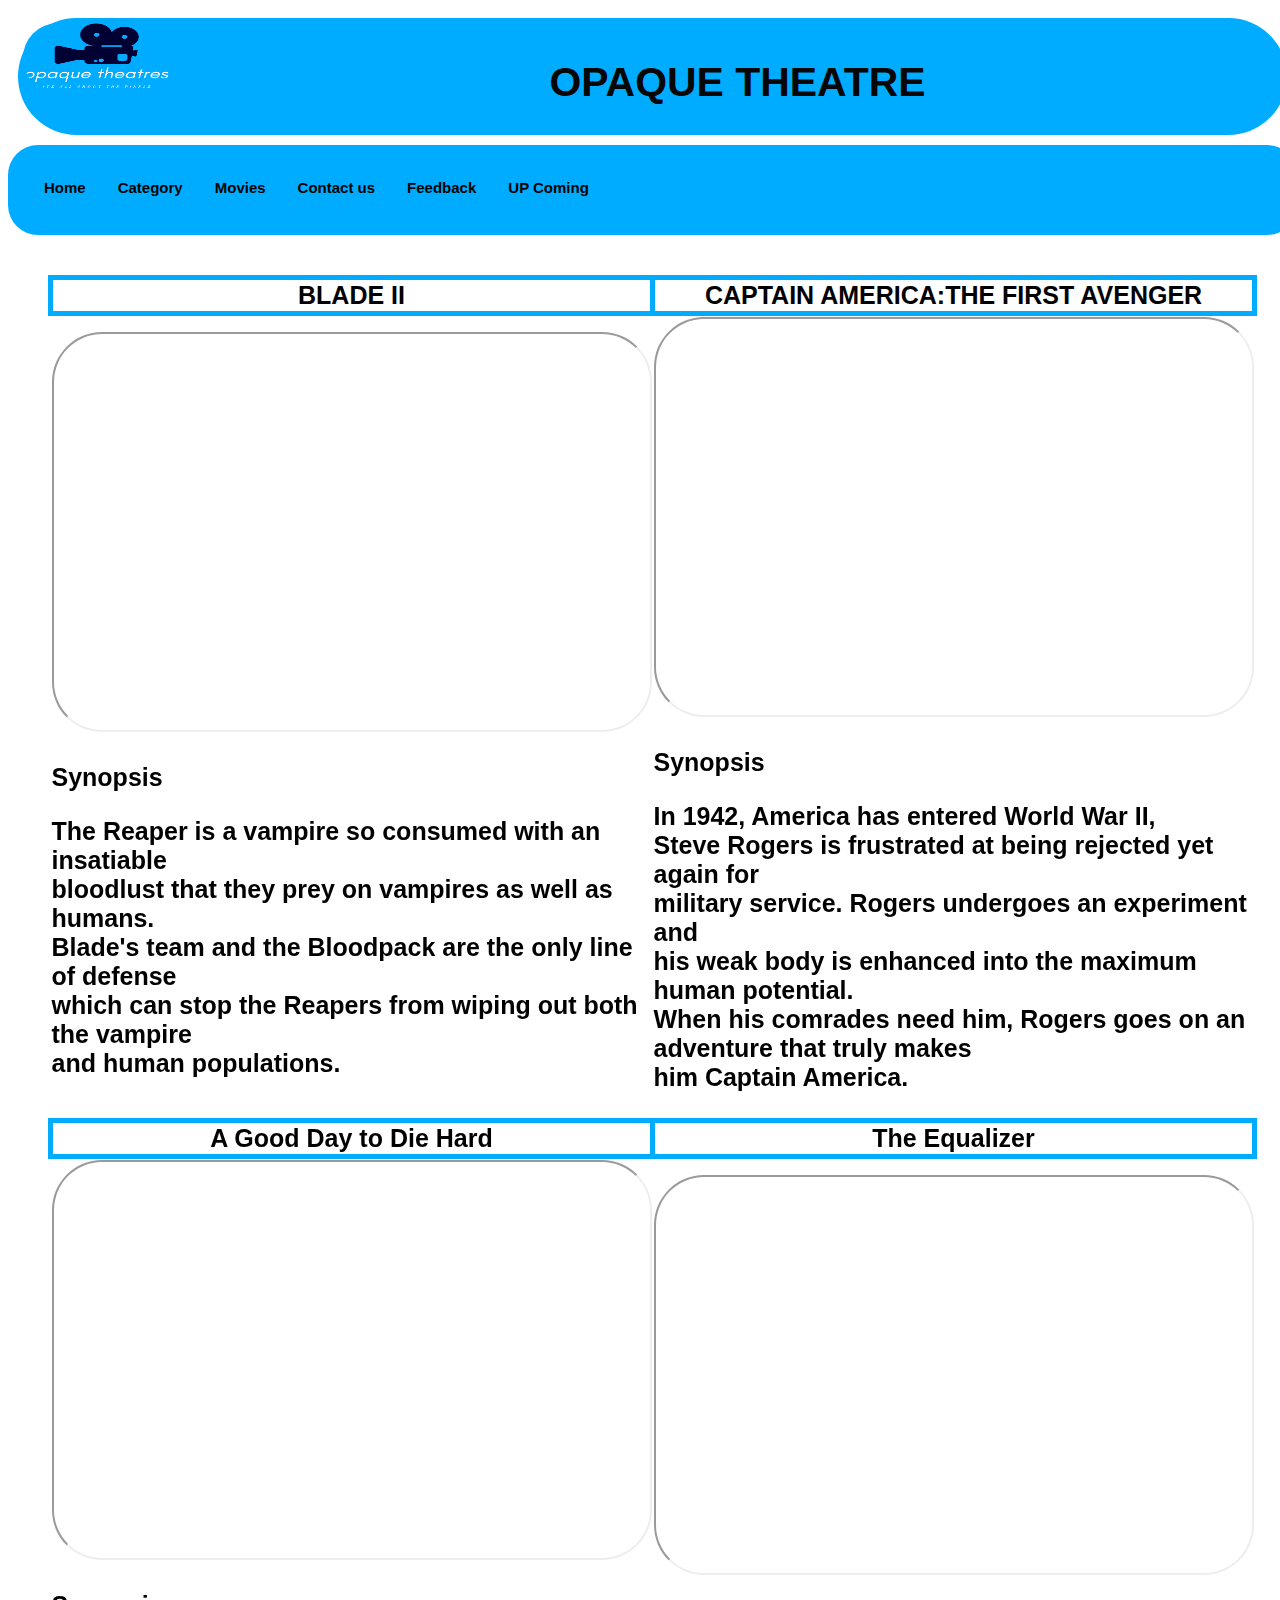
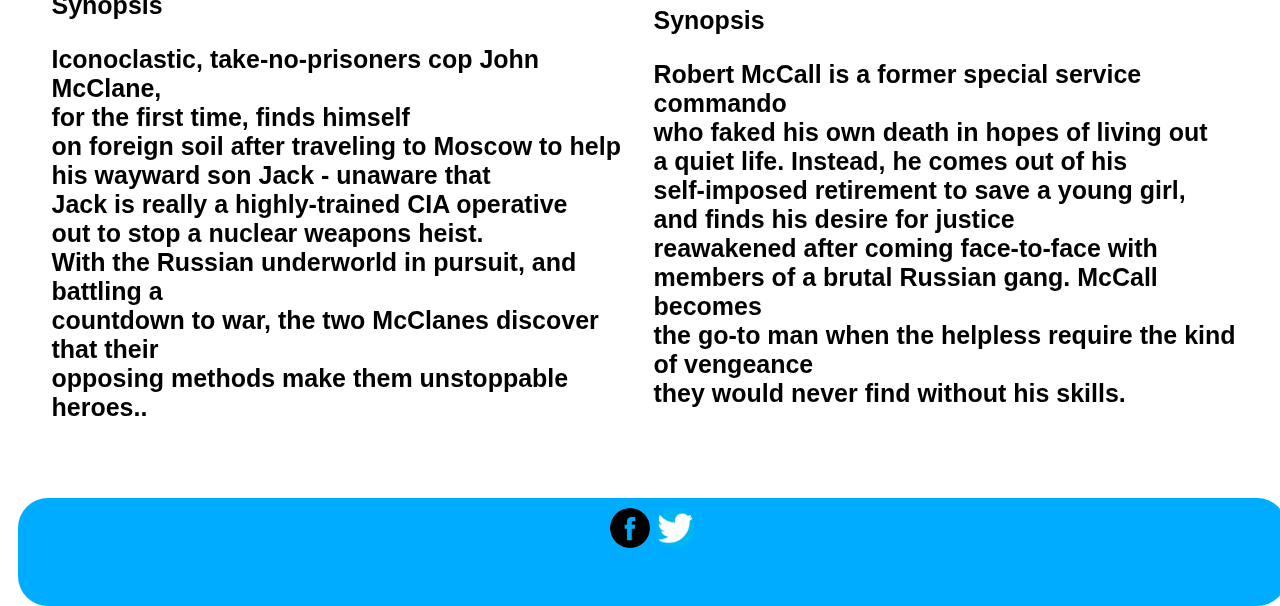
<file: Action.html>
<!DOCTYPE html>
<html>
<head>
    <link rel="stylesheet" href="flexbox.css">
   <title></title>
   <link rel="icon" type="image/x-icon" href="favicon.ico">
   <meta charset="utf-8">
<meta name="viewport" content="width=device-width, initial-scale=1">
</head>

<body>
    <div class="header">
       
        <div class="logo">
            <img src="cover.png" type="img/png"width="160px"height="70px">
        </div>
        <h3><b> OPAQUE THEATRE</b></h3>
        
    </div>
    
    

    <div class="nav">
        <ul>
            <li><a class="active" href="index.html">Home</a></li>
        
            <li><a href="Category.html">Category</a></li>
            <li><a href="movies.html">Movies</a></li>
            <li><a href="Contact us.html" >Contact us</a></li>
            <li><a href="feedback.html" >Feedback</a></li>
            <li><a href="UPCOMING.HTML">UP Coming</a></li>
           
           
      </ul>
    </div>

      <main>
    <table style="width:100%">
        <tr>
            <th>BLADE II</th>
            <th>CAPTAIN AMERICA:THE FIRST AVENGER</th>
            </tr>
            <tr>
            
                <td>
               
                <iframe width="600"height="400" src="https://www.youtube.com/embed/fcCQ7xk8zzM" title="YouTube video player"></iframe>
                
                <p>Synopsis</p>
                    The Reaper is a vampire so consumed with an insatiable 
                    <br>bloodlust that they prey on vampires as well as humans.
                    <br> Blade's team and the Bloodpack are the only line of defense
                     <br>which can stop the Reapers from wiping out both the vampire
                     <br> and human populations.</p>
               
                </td>
                <td>
                    <iframe width="600"height="400" src="https://www.youtube.com/embed/6y3oHJnfnjU" title="YouTube video player" ></iframe>
                <p>Synopsis</p>
                   <p>In 1942, America has entered World War II,
                       <br> Steve Rogers is frustrated at being rejected yet again for
                       <br> military service. Rogers undergoes an experiment and
                    <br> his weak body is enhanced into the maximum human potential.
                    <br> When his comrades need him, Rogers goes on an adventure that truly makes
                    <br> him Captain America.</p>
               
                </td>
            
                
            </tr>
            
            <tr>
            <th>A Good Day to Die Hard</th>
            <th>The Equalizer</th>
            </tr>
            
            <tr>
            
                <td>
                    <iframe width="600"height="400" src="https://www.youtube.com/embed/_BMmRdAW2yw" title="YouTube video player"></iframe>
                <p>Synopsis</p>
                <p>Iconoclastic, take-no-prisoners cop John McClane,
                     <br>for the first time, finds himself
                     <br> on foreign soil after traveling to Moscow to help
                    <br> his wayward son Jack - unaware that
                     <br>Jack is really a highly-trained CIA operative 
                     <br>out to stop a nuclear weapons heist.
                     <br> With the Russian underworld in pursuit, and battling a
                     <br> countdown to war, the two McClanes discover that their
                     <br> opposing methods make them unstoppable heroes..</p>
                
                </td>
                <td>
                    <iframe width="600"height="400" src="https://www.youtube.com/embed/VjctHUEmutw" title="YouTube video player"></iframe>
                </video>
                <p>Synopsis</p>
                <p>Robert McCall is a former special service commando
                    <br> who faked his own death in hopes of living out 
                    <br>a quiet life. Instead, he comes out of his
                    <br> self-imposed retirement to save a young girl,
                    <br> and finds his desire for justice 
                    <br>reawakened after coming face-to-face with 
                    <br>members of a brutal Russian gang. McCall becomes 
                    <br>the go-to man when the helpless require the kind of vengeance 
                    <br> they would never find without his skills.</p>
               
                </td>
            
                
            </tr>
            
            
        </table>
      </main>

      <footer>
        <a href="https://www.facebook.com/movies/"><img src="facebookicon.png" alt="Facebook" width= "40px" height= "40px"></a>
        <a href="https://twitter.com/"><img src="twittericon.png" alt="Twitter" width= "40px" height= "40px"></a>
       
        
    </footer>
</body>
</html>
</file>
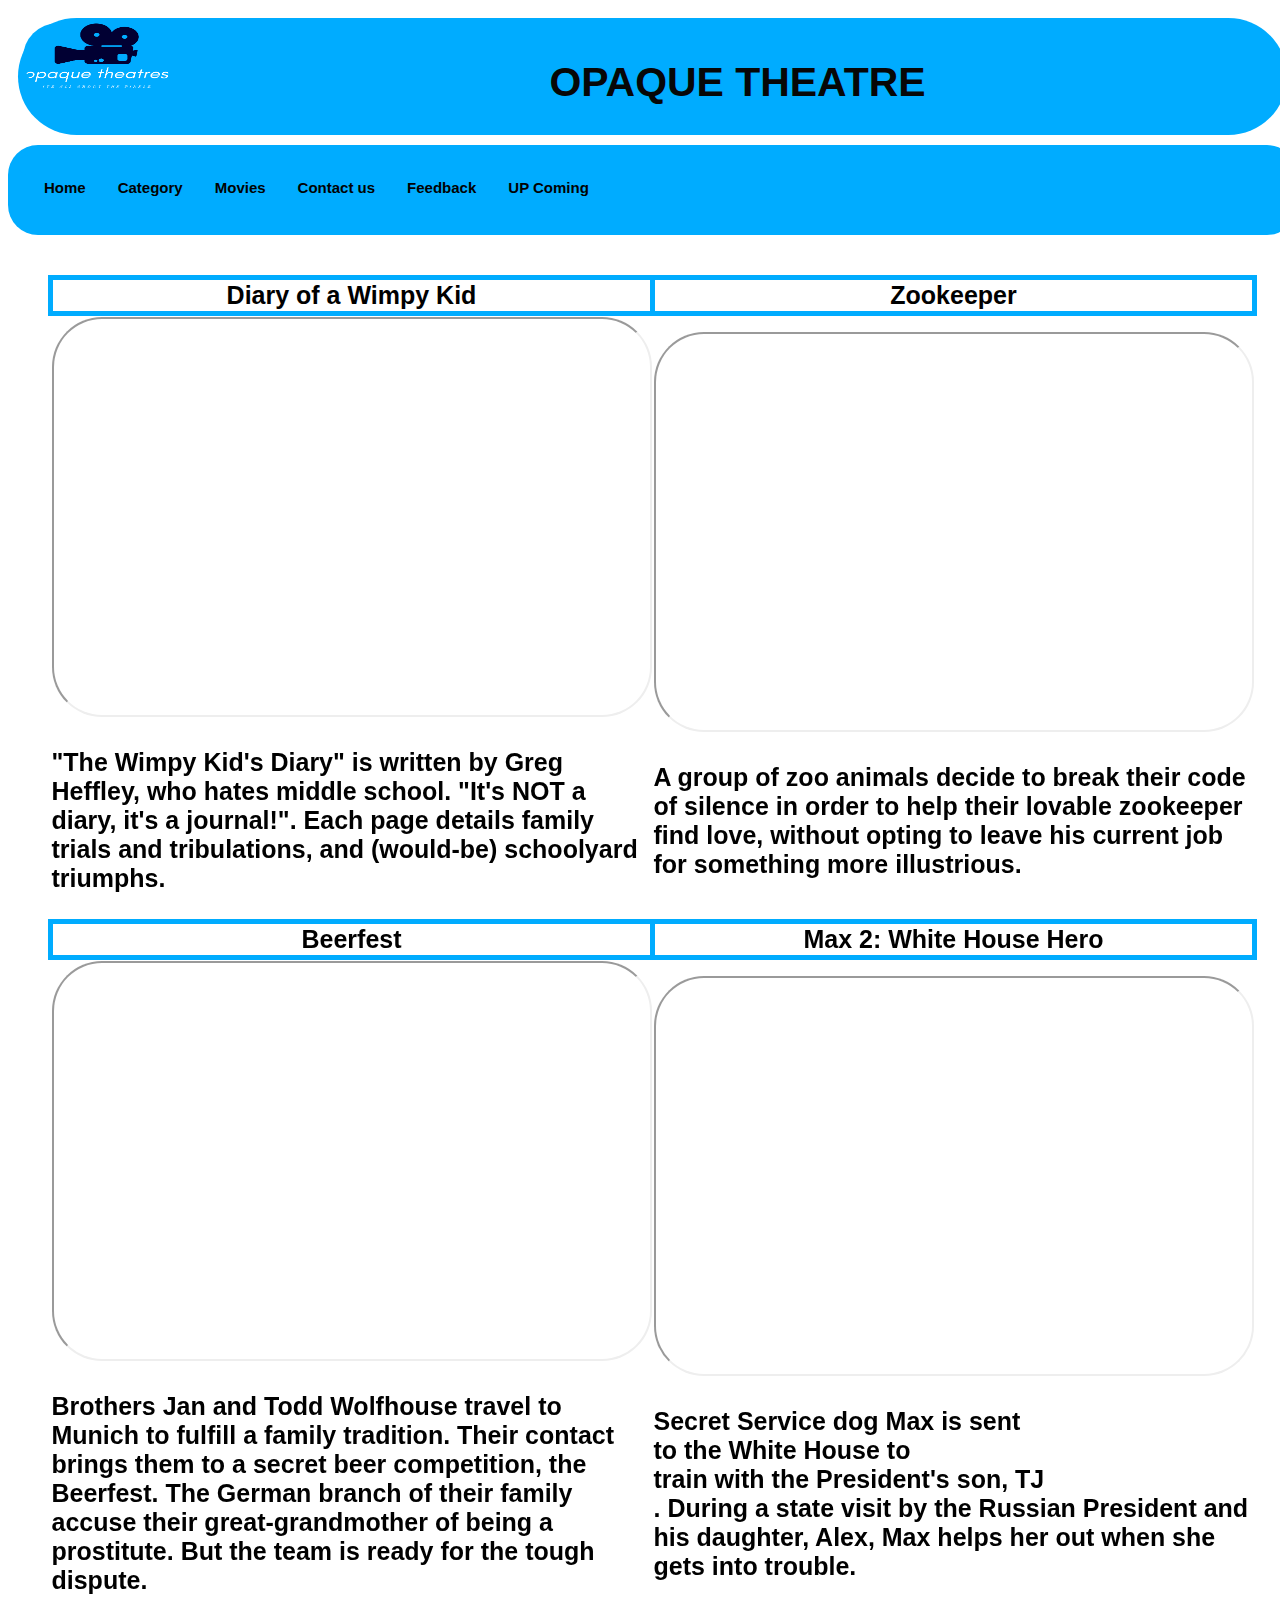
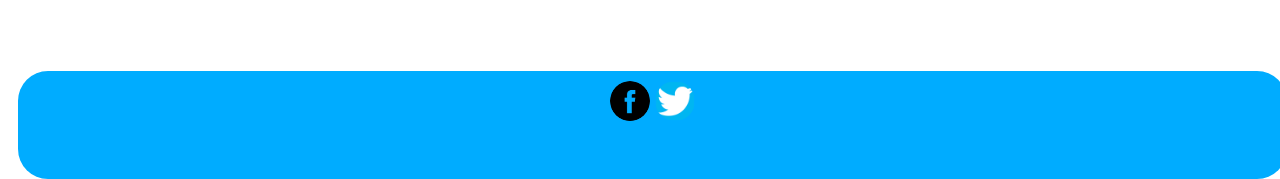
<file: Comedy.html>
<!DOCTYPE html>
<html>
<head>
    <link rel="stylesheet" href="flexbox.css">
   <title></title>
   <link rel="icon" type="image/x-icon" href="favicon.ico">
   <meta charset="utf-8">
<meta name="viewport" content="width=device-width, initial-scale=1">
</head>

<body>
    <div class="header">
       
        <div class="logo">
            <img src="cover.png" type="img/png"width="160px"height="70px">
        </div>
        <h3><b> OPAQUE THEATRE</b></h3>
        
    </div>
    
    

    <div class="nav">
        <ul>
            <li><a class="active" href="index.html">Home</a></li>
        
            <li><a href="Category.html">Category</a></li>
            <li><a href="movies.html">Movies</a></li>
            <li><a href="Contact us.html" >Contact us</a></li>
            <li><a href="feedback.html" >Feedback</a></li>
            <li><a href="UPCOMING.HTML">UP Coming</a></li>
           
           
      </ul>
    </div>
<main>
    <table> 
        <tr>
            <th>Diary of a Wimpy Kid</th>
            <th>Zookeeper</th>
        
            </tr>
            <tr>
            
                <td>
                    <iframe width="600" height="400" src="https://www.youtube.com/embed/VKhCPUa-glo" title="YouTube video player"></iframe>
                <p>"The Wimpy Kid's Diary" is written by Greg Heffley, who hates middle school. 
                    "It's NOT a diary, it's a journal!".
                     Each page details family trials and tribulations, and (would-be) schoolyard triumphs.</p>
                
                </td>
                <td>
                    <iframe width="600" height="400" src="https://www.youtube.com/embed/pNJxxRi7AeE" title="YouTube video player"></iframe>
                <p>A group of zoo animals decide to break their code of silence in order to help their lovable zookeeper find love,
                     without opting to leave his current job for something more illustrious.</p>
                
                </td>
            
                
            </tr>
            
            <tr>
            <th>Beerfest</th>
            <th>Max 2: White House Hero</th>
            </tr>
            
            <tr>
            
                <td>
                    <iframe width="600" height="400" src="https://www.youtube.com/embed/aDaxX_bGsDc" title="YouTube video player" ></iframe>
                <p>Brothers Jan and Todd Wolfhouse travel to Munich to fulfill a family tradition.
                     Their contact brings them to a secret beer competition, the Beerfest. 
                     The German branch of their family accuse their great-grandmother of being a prostitute. 
                     But the team is ready for the tough dispute.</p>
                
                </td>
                <td>
                    <iframe width="600" height="400" src="https://www.youtube.com/embed/RZnMQXdOhmQ" title="YouTube video player"></iframe>
                <p>Secret Service dog Max is sent<br> to the White House to <br>train with the President's son, TJ<br>.
                    During a state visit by the Russian President and his daughter, Alex, Max helps her out when she gets into trouble.</p>
                
                </td>
            
                
            </tr>
            
            
        </table>
    </main>
    <footer>
        <a href="https://www.facebook.com/movies/"><img src="facebookicon.png" alt="Facebook" width= "40px" height= "40px"></a>
        <a href="https://twitter.com/"><img src="twittericon.png" alt="Twitter" width= "40px" height= "40px"></a>
       
    </footer>

</body>
</html>
</file>
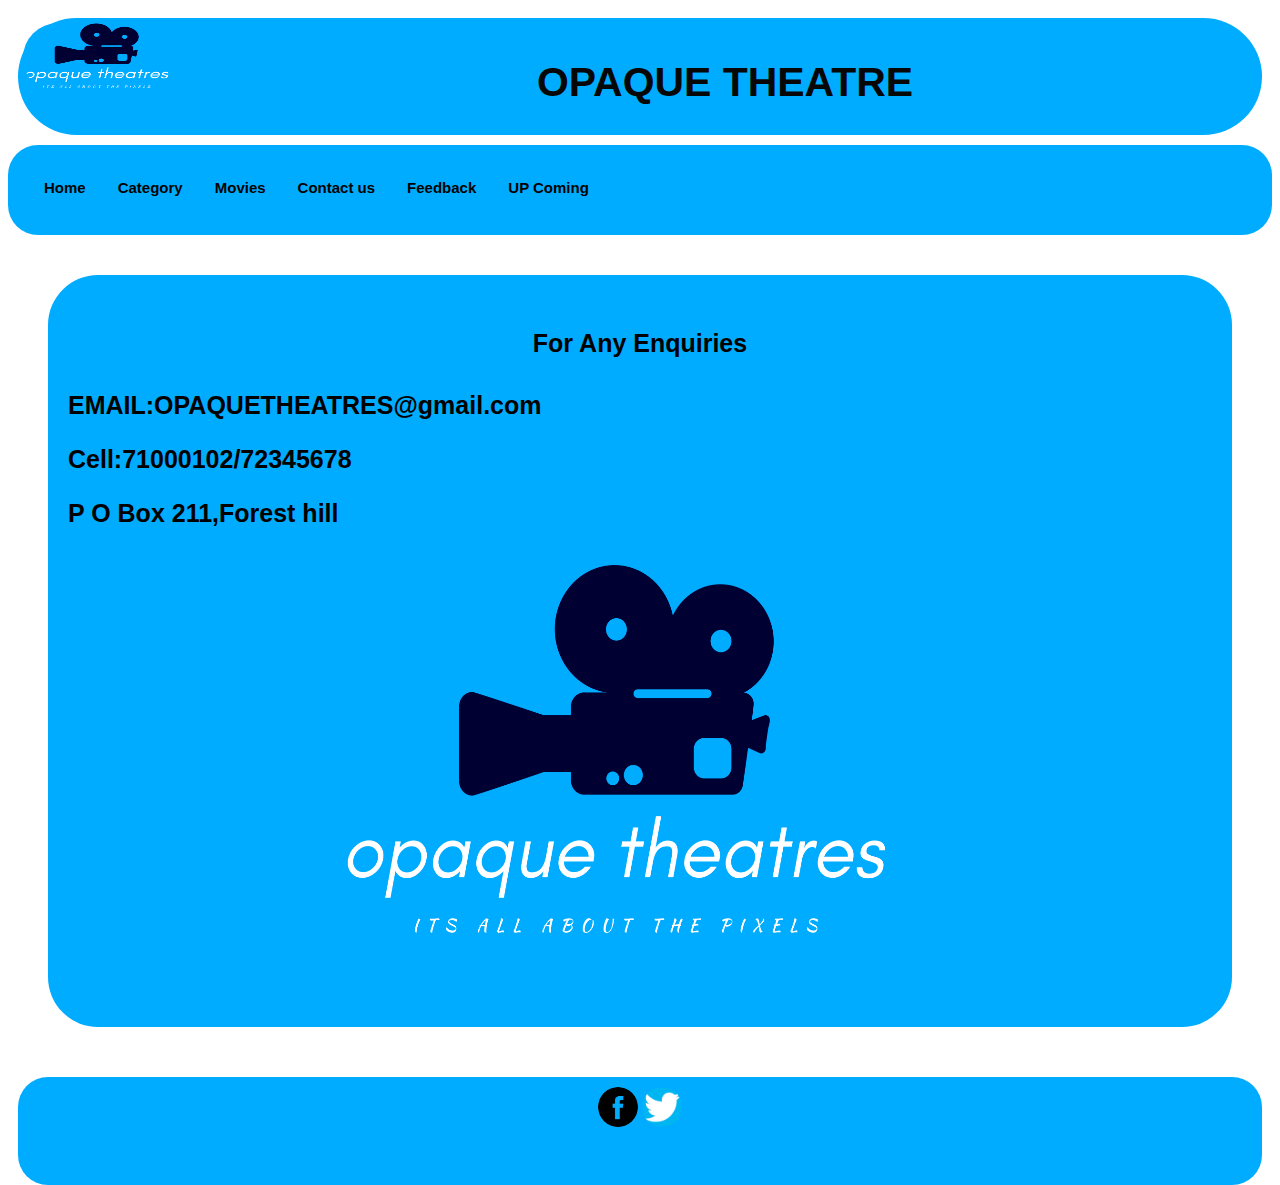
<file: Contact us.html>
<!DOCTYPE html>
<html>
<head>
    <link rel="stylesheet" href="flexbox.css">
   <title></title>
   <link rel="icon" type="image/x-icon" href="favicon.ico">
   <meta charset="utf-8">
<meta name="viewport" content="width=device-width, initial-scale=1">
</head>

<body>
    <div class="header">
       
        <div class="logo">
            <img src="cover.png" type="img/png"width="160px"height="70px">
        </div>
        <h3><b> OPAQUE THEATRE</b></h3>
        
    </div>
    
    

    <div class="nav">
        <ul>
            <li><a class="active" href="index.html">Home</a></li>
        
            <li><a href="Category.html">Category</a></li>
            <li><a href="movies.html">Movies</a></li>
            <li><a href="Contact us.html" >Contact us</a></li>
            <li><a href="feedback.html" >Feedback</a></li>
            <li><a href="UPCOMING.HTML">UP Coming</a></li>
           
           
      </ul>
    </div>
    <main>
        <div class="container">
           <h1><p>For Any Enquiries</p></h1>
           <p>EMAIL:OPAQUETHEATRES@gmail.com</p>
             <p>  Cell:71000102/72345678</p>
               <p>P O Box 211,Forest hill</p>
           <h1> <img src="cover.png"width="600px"height="400px"></h1>
        </div>
    </main>
    <footer>
        <a href="https://www.facebook.com/movies/"><img src="facebookicon.png" alt="Facebook" width= "40px" height= "40px"></a>
        <a href="https://twitter.com/"><img src="twittericon.png" alt="Twitter" width= "40px" height= "40px"></a>
       
    </footer>
</body>
</html>
</file>
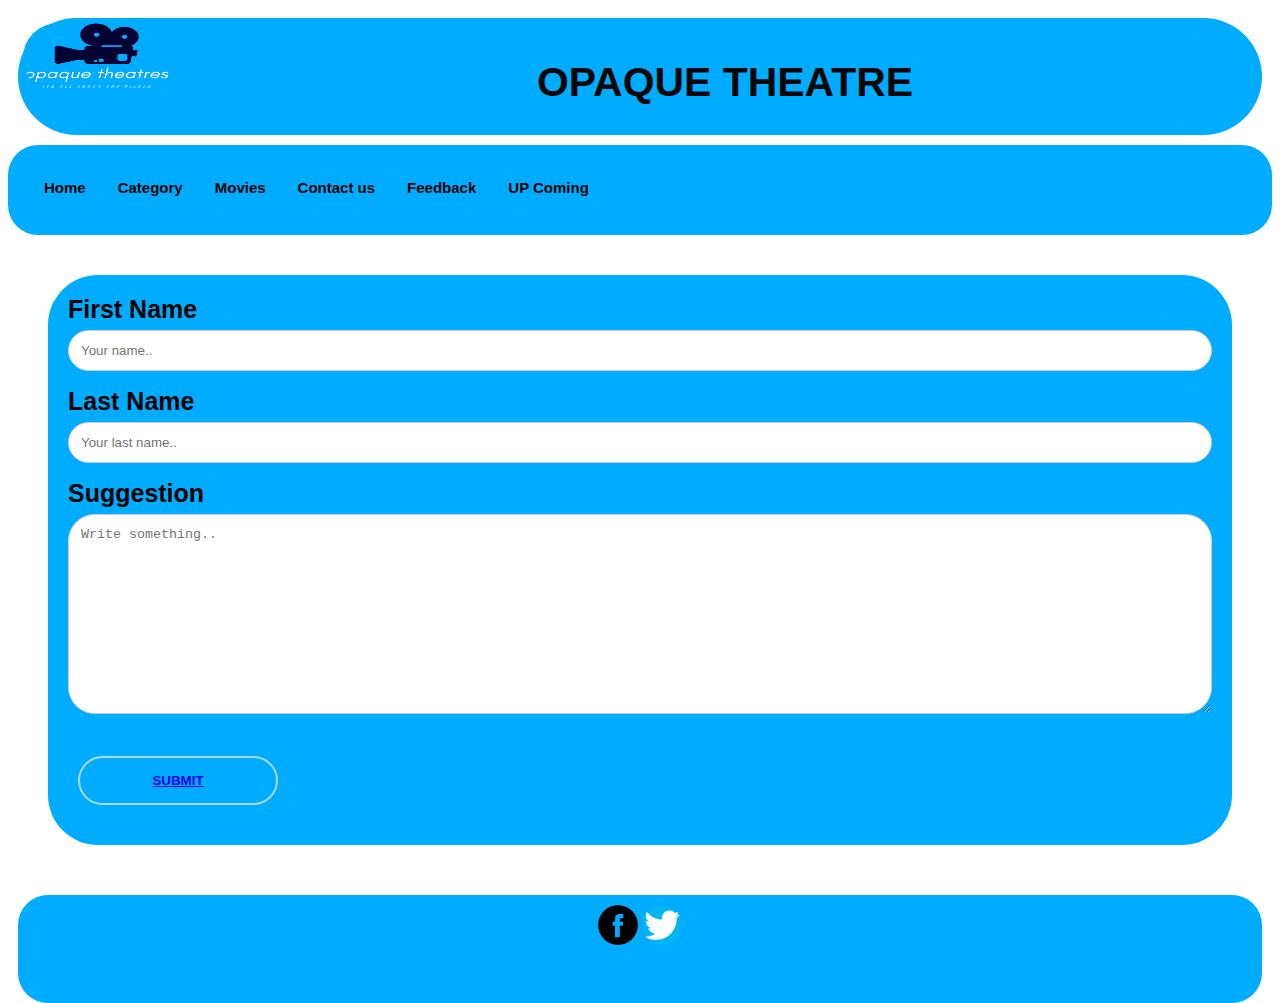
<file: feedback.html>
<!DOCTYPE html>
<html>
<head>
    <link rel="stylesheet" href="flexbox.css">
   <title></title>
   <link rel="icon" type="image/x-icon" href="favicon.ico">
   <meta charset="utf-8">
<meta name="viewport" content="width=device-width, initial-scale=1">
</head>

<body>
    <div class="header">
       
        <div class="logo">
            <img src="cover.png" type="img/png"width="160px"height="70px">
        </div>
        <h3><b> OPAQUE THEATRE</b></h3>
        
    </div>
    
    

    <div class="nav">
        <ul>
            <li><a class="active" href="index.html">Home</a></li>
        
            <li><a href="Category.html">Category</a></li>
            <li><a href="movies.html">Movies</a></li>
            <li><a href="Contact us.html" >Contact us</a></li>
            <li><a href="feedback.html" >Feedback</a></li>
            <li><a href="UPCOMING.HTML">UP Coming</a></li>
           
           
      </ul>
    </div>
    <main>
        <div class="container">
            <form action="thank you page.html">
              <label for="fname">First Name</label>
              <input type="text" id="fname" name="firstname" placeholder="Your name.." required>
          
              <label for="lname">Last Name</label>
              <input type="text" id="lname" name="lastname" placeholder="Your last name.."required>
          
            
          
              <label for="subject">Suggestion</label>
              <textarea id="subject" name="subject" placeholder="Write something.." style="height:200px"required></textarea>
              
              
              <button>
                <a href="thank you page.html"><fontsize="6" colour="Red">SUBMIT</fontsize></a href>
                </button>
            </form> 
        
              
        </div>
       
    </main>    
  </body> 
  <footer>
    <a href="https://www.facebook.com/movies/"><img src="facebookicon.png" alt="Facebook" width= "40px" height= "40px"></a>
    <a href="https://twitter.com/"><img src="twittericon.png" alt="Twitter" width= "40px" height= "40px"></a>
  
</footer>
  </html>
</file>
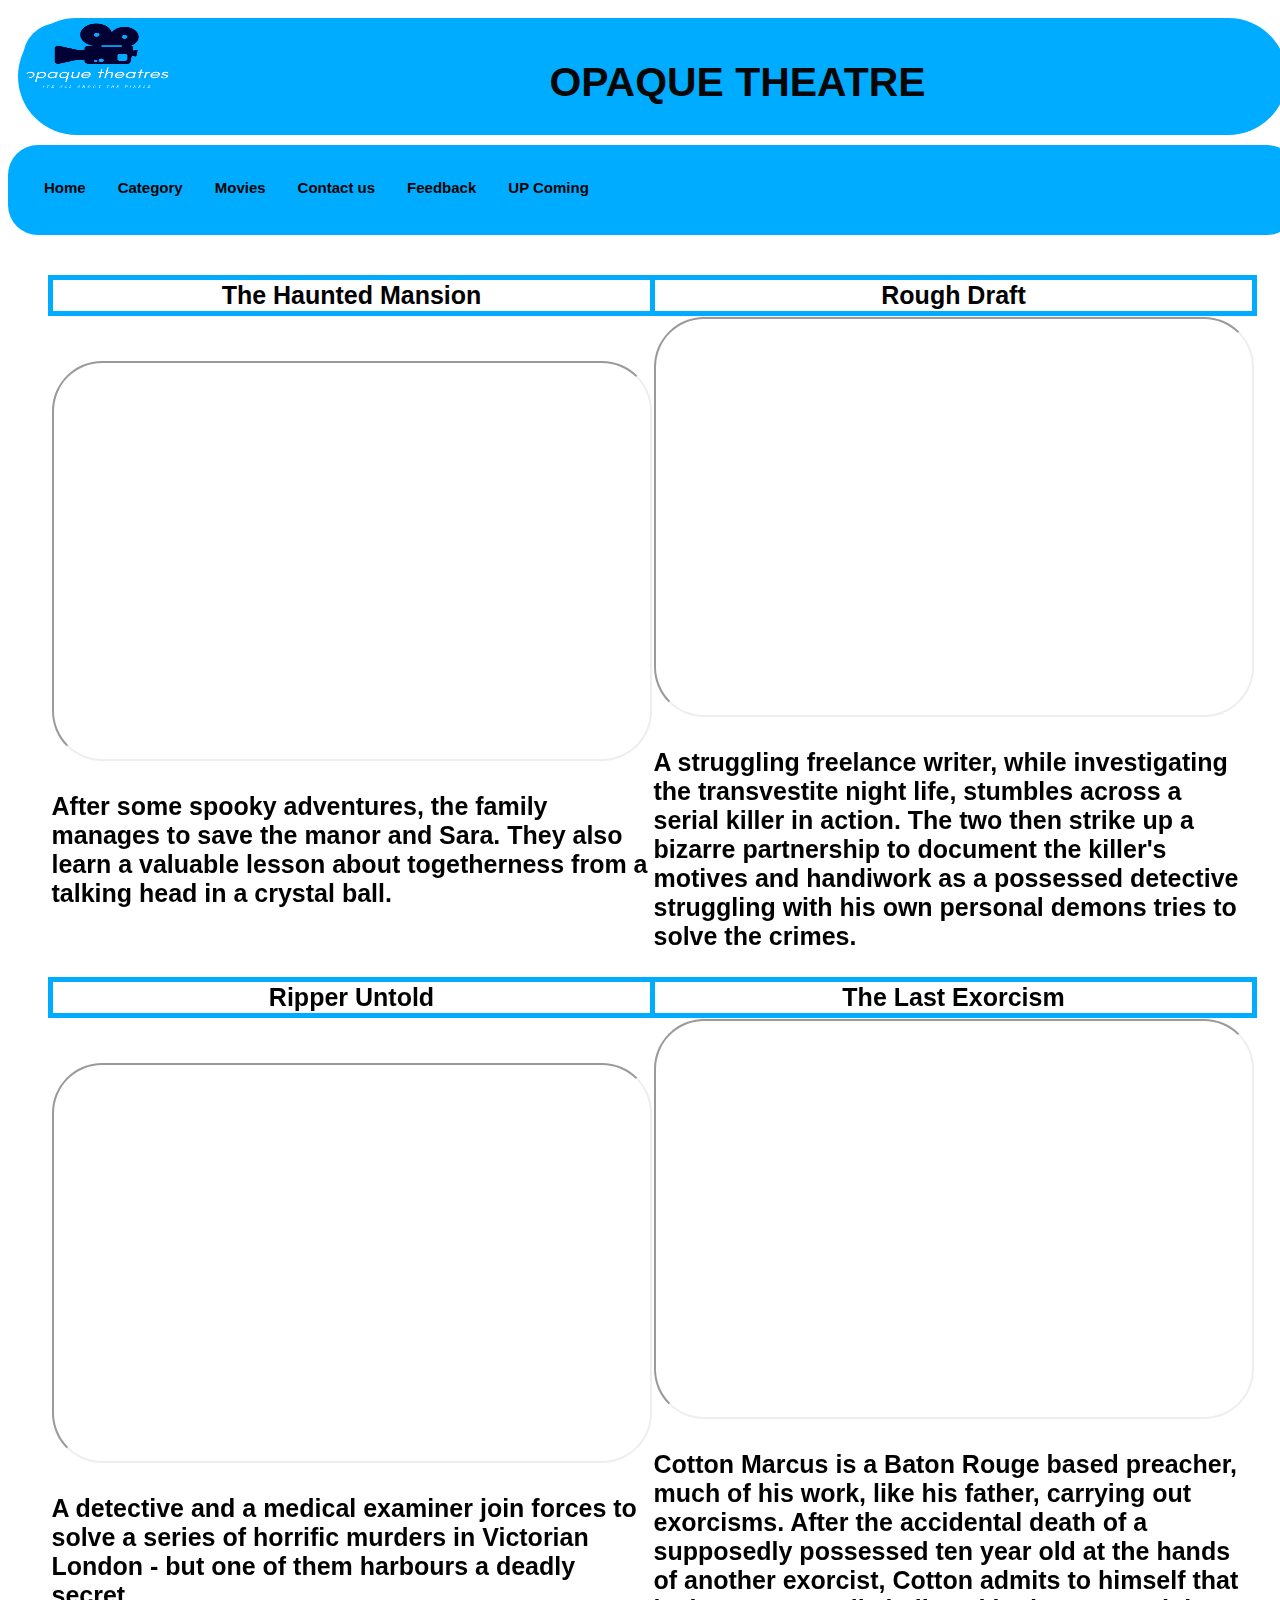
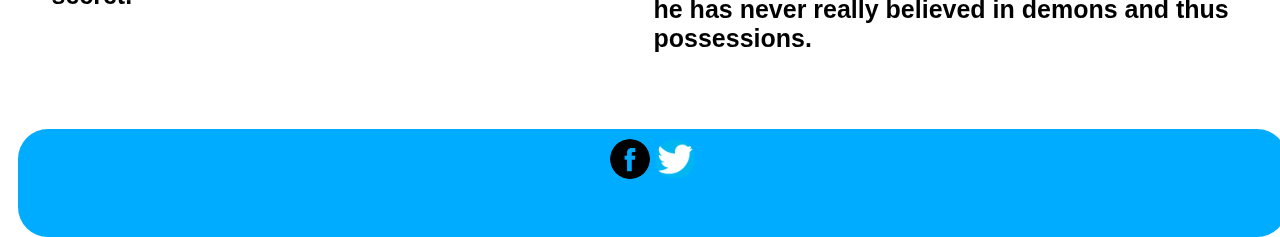
<file: Horror.html>
<!DOCTYPE html>
<html>
<head>
    <link rel="stylesheet" href="flexbox.css">
   <title></title>
   <link rel="icon" type="image/x-icon" href="favicon.ico">
   <meta charset="utf-8">
<meta name="viewport" content="width=device-width, initial-scale=1">
</head>

<body>
    <div class="header">
       
        <div class="logo">
            <img src="cover.png" type="img/png"width="160px"height="70px">
        </div>
        <h3><b> OPAQUE THEATRE</b></h3>
        
    </div>
    
    

    <div class="nav">
        <ul>
            <li><a class="active" href="index.html">Home</a></li>
        
            <li><a href="Category.html">Category</a></li>
            <li><a href="movies.html">Movies</a></li>
            <li><a href="Contact us.html" >Contact us</a></li>
            <li><a href="feedback.html" >Feedback</a></li>
            <li><a href="UPCOMING.HTML">UP Coming</a></li>
           
           
      </ul>
    </div>
<Main>
    <Table> 
        <tr>
            <th>The Haunted Mansion</th>
            <th>Rough Draft</th>
        
            </tr>
            <tr>
            
                <td>
                    <iframe width="600" height="400" src="https://www.youtube.com/embed/U32Law7K-b8" title="YouTube video player"></iframe>
                <p>After some spooky adventures,
                     the family manages to save the
                      manor and Sara. They also learn
                       a valuable lesson about togetherness 
                       from a talking head in a crystal ball.</p>
                
                </td>
                <td>
                    <iframe width="600" height="400" src="https://www.youtube.com/embed/naRDDQHzmt4" title="YouTube video player"></iframe>
                <p>A struggling freelance writer,
                     while investigating the transvestite night life, 
                     stumbles across a serial killer in action. The two
                      then strike up a bizarre partnership to document the killer's
                       motives and handiwork as a possessed detective struggling 
                       with his own personal demons tries to solve the crimes.</p>
                
                </td>
            
                
            </tr>
            
            <tr>
            <th>Ripper Untold</th>
            <th>The Last Exorcism</th>
            </tr>
            
            <tr>
            
                <td>
                    <iframe width="600" height="400" src="https://www.youtube.com/embed/7HRP_qWm4rI" title="YouTube video player" ></iframe>
                <p>A detective and a medical examiner join forces to solve a series of horrific murders in Victorian London - but one of them harbours a deadly secret.</p>
                
                </td>
                <td>
                    <iframe width="600"height="400" src="https://www.youtube.com/embed/F3cI0pArMA0" title="YouTube video player" ></iframe>
                <p>Cotton Marcus is a Baton Rouge based preacher,
                     much of his work, like his father, carrying out exorcisms.
                      After the accidental death of a supposedly possessed ten year
                       old at the hands of another exorcist, Cotton admits to himself
                        that he has never really believed in demons and thus possessions.

                </p>
                
                </td>
            
                
            </tr>
            
            
        </Table>
</Main>
<footer>
    <a href="https://www.facebook.com/movies/"><img src="facebookicon.png" alt="Facebook" width= "40px" height= "40px"></a>
    <a href="https://twitter.com/"><img src="twittericon.png" alt="Twitter" width= "40px" height= "40px"></a>
  
</footer>

</body>
</html>
</file>
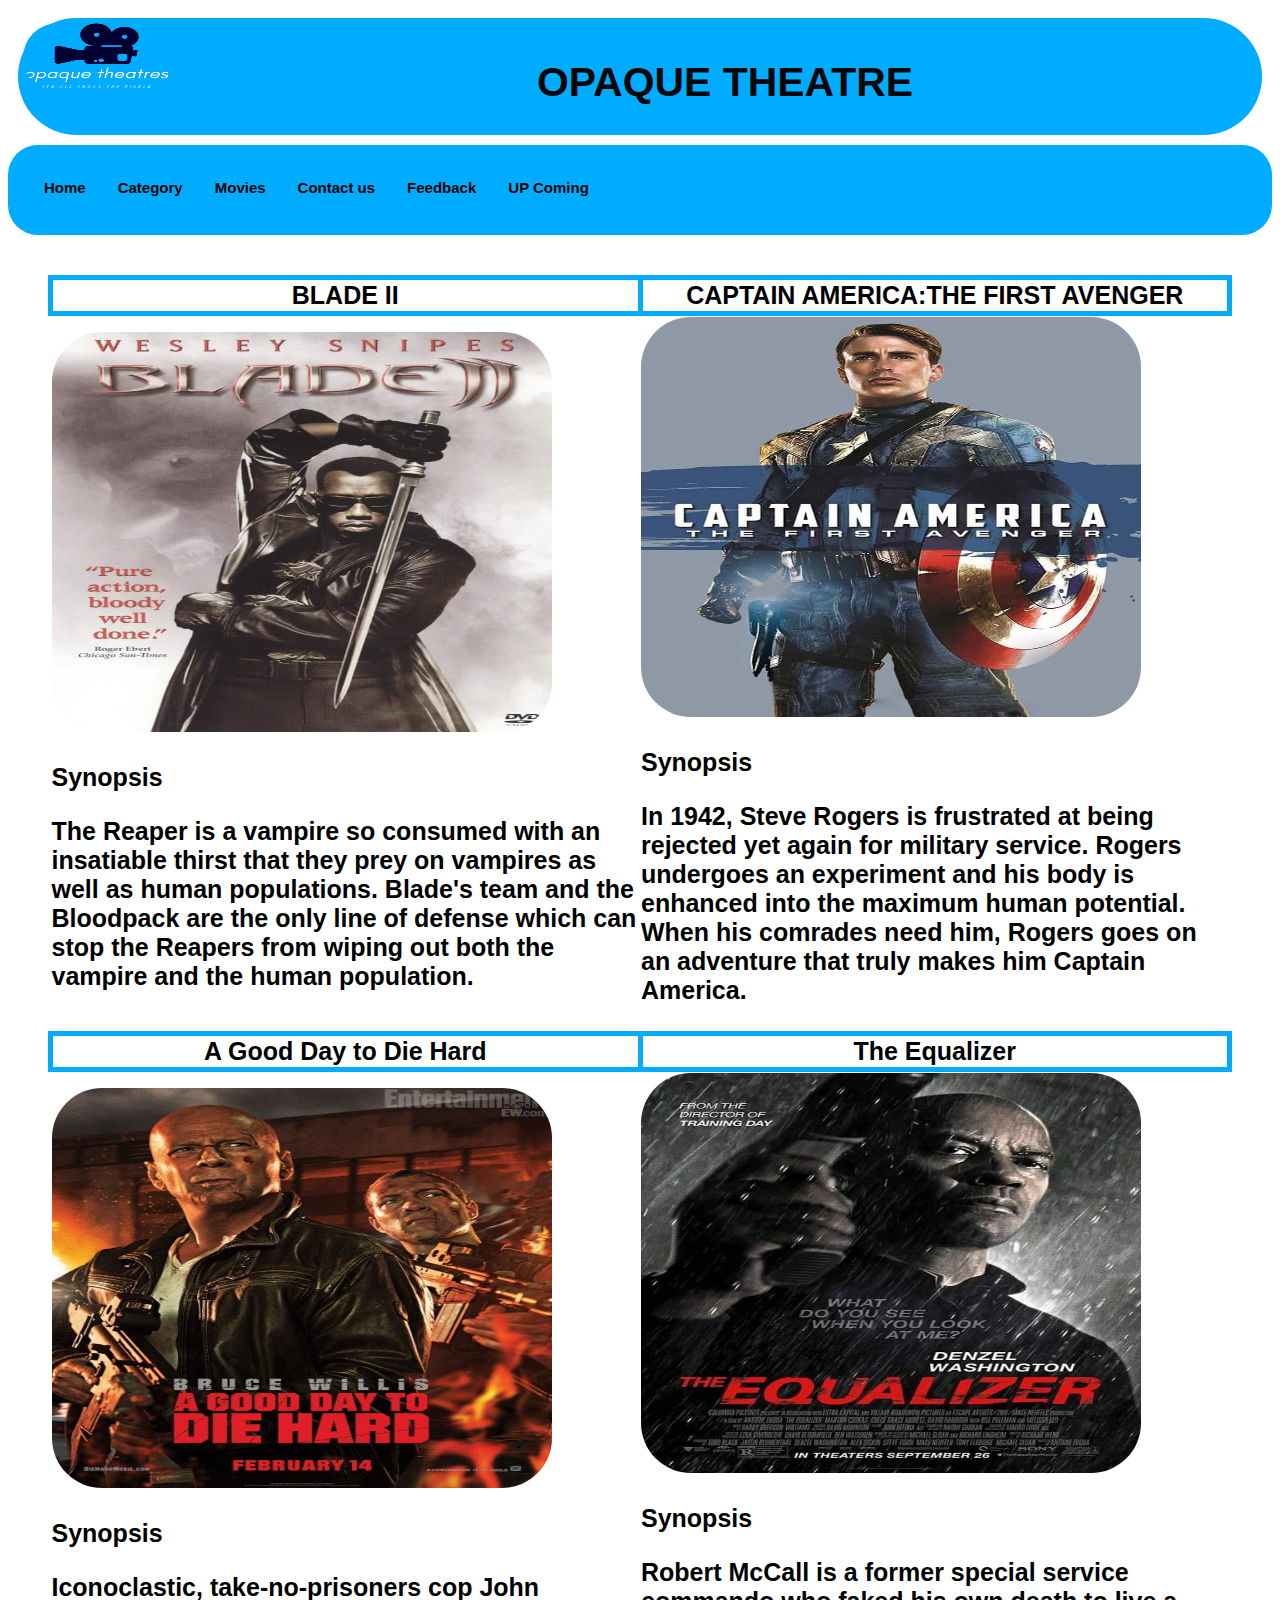
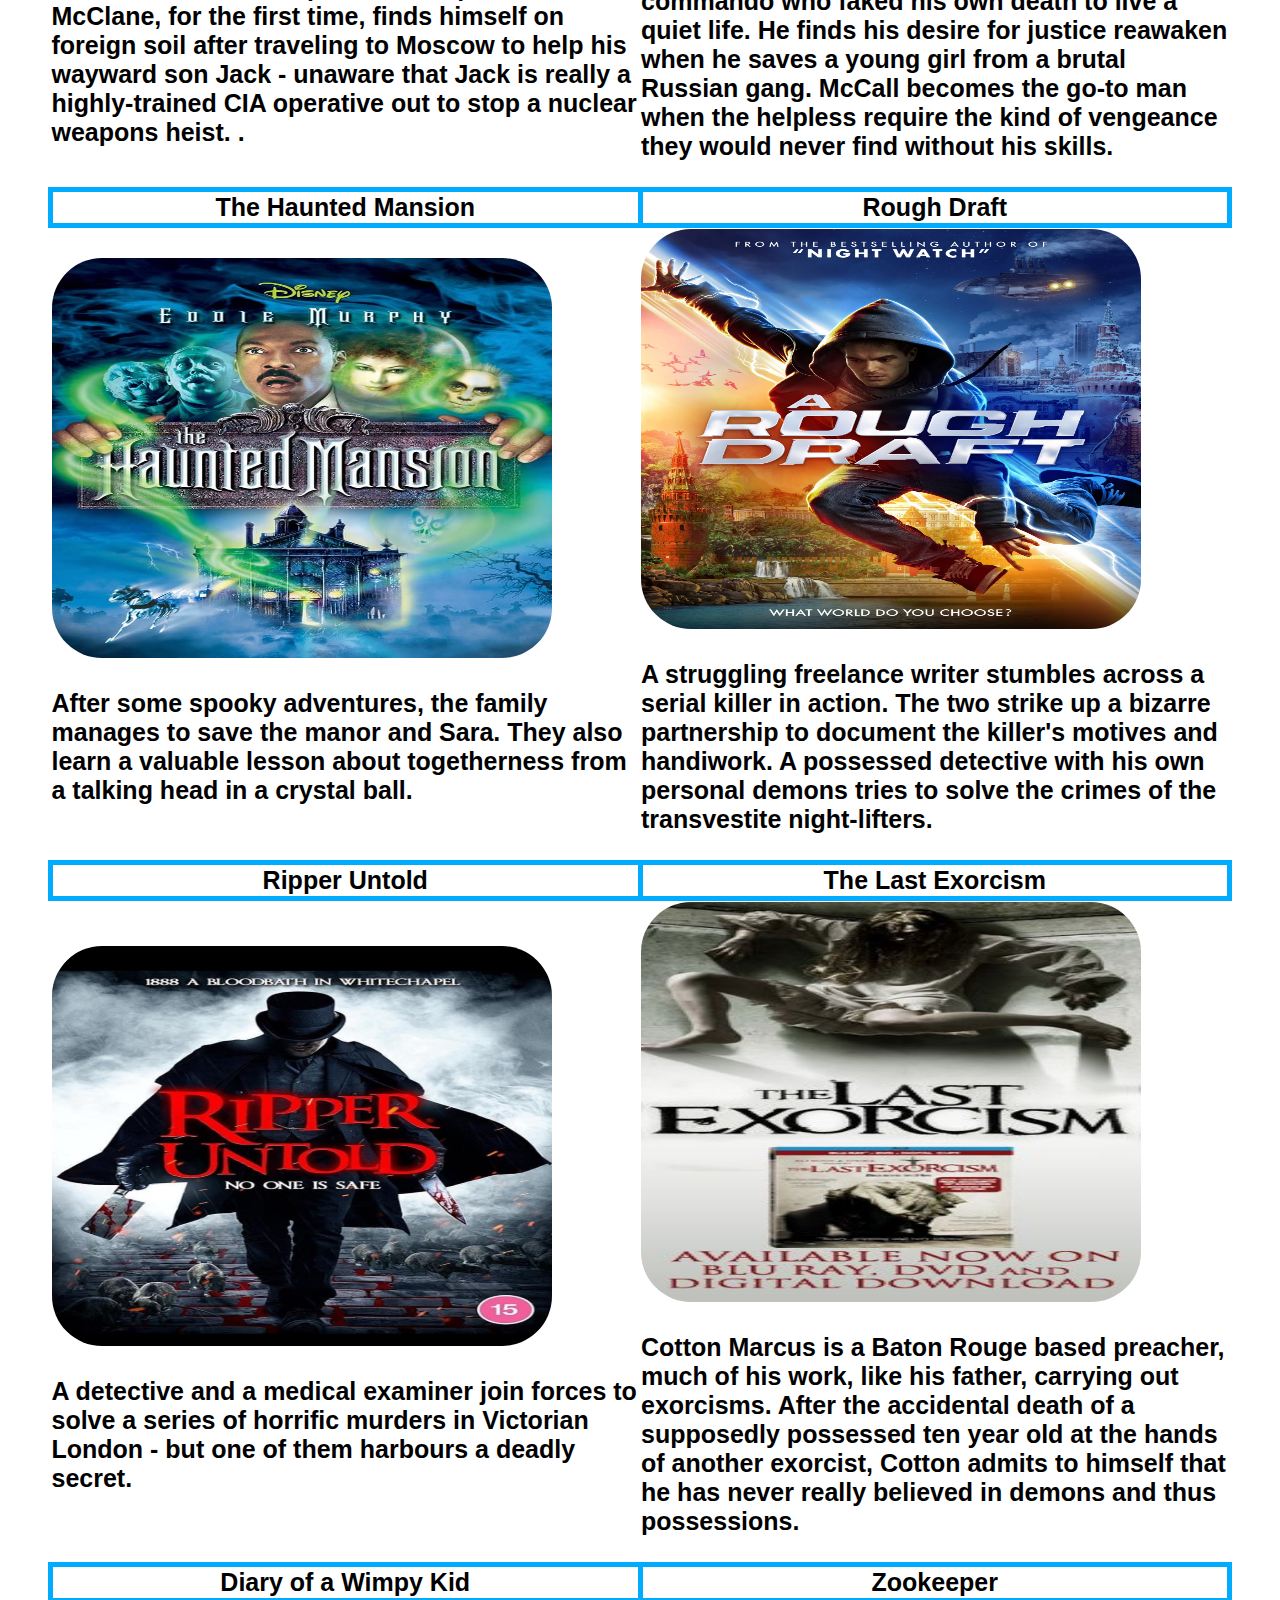
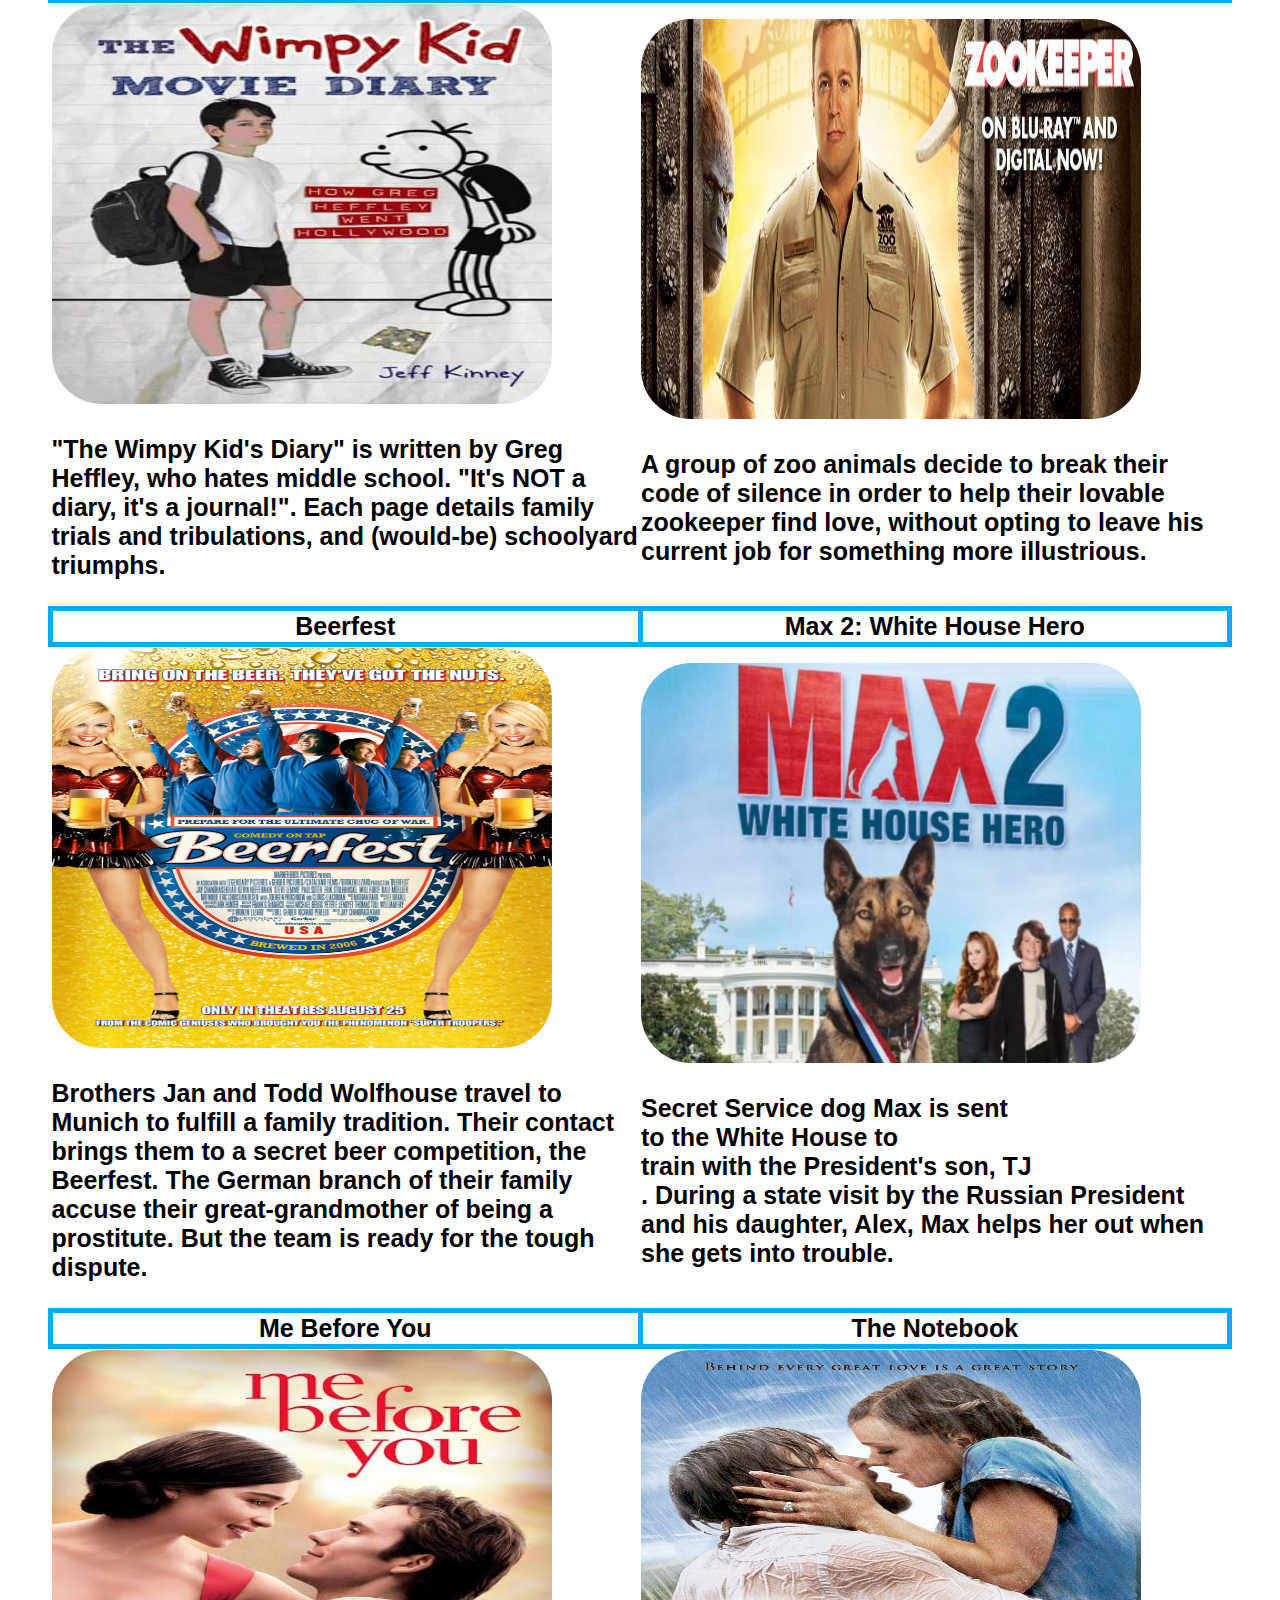
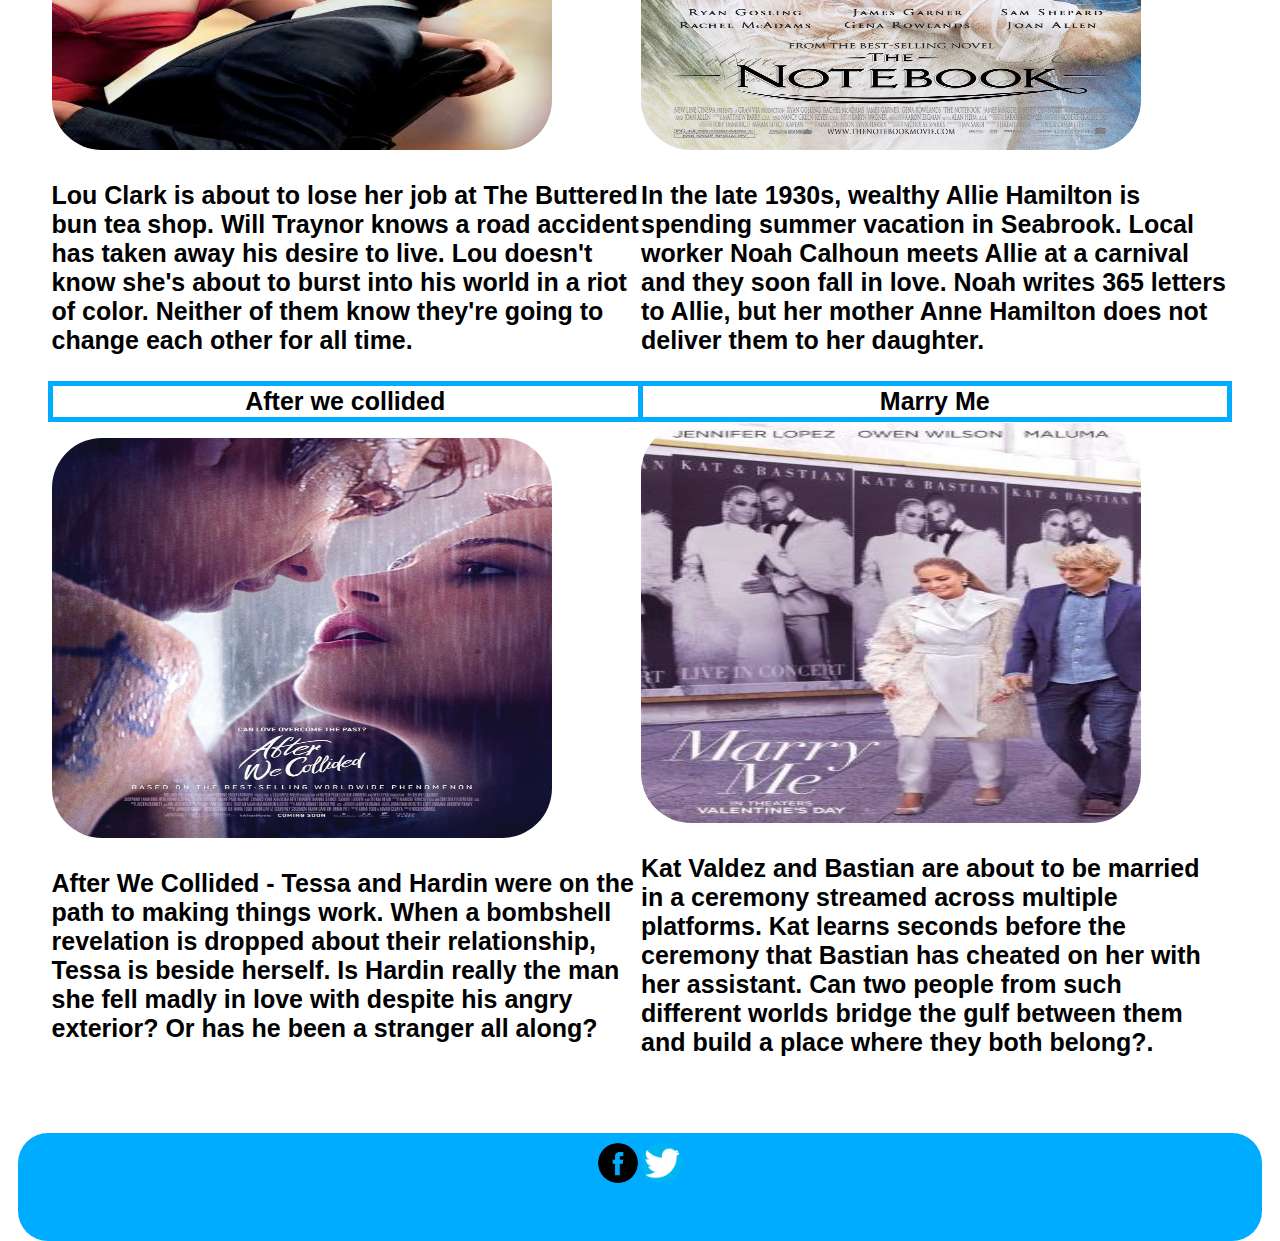
<file: movies.html>
<!DOCTYPE html>
<html>
<head>
    <link rel="stylesheet" href="flexbox.css">
   <title></title>
   <link rel="icon" type="image/x-icon" href="favicon.ico">
   <meta charset="utf-8">
<meta name="viewport" content="width=device-width, initial-scale=1">
</head>

<body>
    <div class="header">
       
        <div class="logo">
            <img src="cover.png" type="img/png"width="160px"height="70px">
        </div>
        <h3><b> OPAQUE THEATRE</b></h3>
        
    </div>
    
    

    <div class="nav">
        <ul>
            <li><a class="active" href="index.html">Home</a></li>
        
            <li><a href="Category.html">Category</a></li>
            <li><a href="movies.html">Movies</a></li>
            <li><a href="Contact us.html" >Contact us</a></li>
            <li><a href="feedback.html" >Feedback</a></li>
            <li><a href="UPCOMING.HTML">UP Coming</a></li>
           
           
      </ul>
    </div>
<main>
    
    <table style="width:100%">
        <tr>
            <th>BLADE II</th>
            <th>CAPTAIN AMERICA:THE FIRST AVENGER</th>
            </tr>
            <tr>
            
                <td>
               
                    <img 
                    src="blade.jpg" width="500"height="400">
                <p>Synopsis</p>
                    <p>The Reaper is a vampire so consumed with an insatiable 
                        thirst that they prey on vampires as well as human populations.
                         Blade's team and the Bloodpack are the only line of defense
                          which can stop the Reapers from wiping out both the vampire 
                          and the human population.</p>
                
                </td>
                <td>
                    <img 
                src="captain america.jpg" width="500"height="400">
                <p>Synopsis</p>
                   <p>In 1942, Steve Rogers is frustrated at being rejected yet again for military service. 
                       Rogers undergoes an experiment and his body is enhanced into the maximum human potential. 
                       When his comrades need him, Rogers goes on an adventure that truly makes him Captain America.</p>
               
                </td>
            
                
            </tr>
            
            <tr>
            <th>A Good Day to Die Hard</th>
            <th>The Equalizer</th>
            </tr>
            
            <tr>
            
                <td>
                    <img 
                    src="diehard.jpg" width="500"height="400">
                <p>Synopsis</p>
                <p>Iconoclastic, take-no-prisoners cop John McClane, for the first time, finds
                    himself on foreign soil after traveling to Moscow to help his wayward son Jack -
                    unaware that Jack is really a highly-trained CIA operative out to stop a nuclear weapons heist.
                     .</p>
                
                </td>
                <td>
                    <img 
                src="equalizer.jpg" width="500"height="400">
                </video>
                <p>Synopsis</p>
                <p>Robert McCall is a former special service commando who faked his own death to live a quiet life.
                     He finds his desire for justice reawaken when he saves a young girl from a brutal Russian gang. 
                    McCall becomes the go-to man when the helpless require the kind of vengeance they would never
                     find without his skills.</p>
               
                </td>
            
                
            </tr>
            
            <tr>
                <th>The Haunted Mansion</th>
                <th>Rough Draft</th>
            
                </tr>
                <tr>
                
                    <td>
                        <img 
                        src="haunted mansion.jpg" width="500"height="400">
                    <p>After some spooky adventures,
                         the family manages to save the
                          manor and Sara. They also learn
                           a valuable lesson about togetherness 
                           from a talking head in a crystal ball.</p>
                    
                    </td>
                    <td>
                         <img 
                        src="rough-draft-scaled.jpg" width="500"height="400">
                    <p>A struggling freelance writer stumbles across a serial killer in action.
                        The two strike up a bizarre partnership to document the killer's motives
                         and handiwork. A possessed detective with his own personal demons tries
                          to solve the crimes of the transvestite night-lifters.</p>
                    
                    </td>
                
                    
                </tr>
                
                <tr>
                <th>Ripper Untold</th>
                <th>The Last Exorcism</th>
                </tr>
                
                <tr>
                
                    <td>
                        <img 
                        src="Ripper Untold.jpg" width="500"height="400">
                    <p>A detective and a medical examiner join forces 
                        to solve a series of horrific murders in Victorian London
                         - but one of them harbours a deadly secret.</p>
                    
                    </td>
                    <td>
                        <img 
                        src="The Last Exorcism.jpg" width="500"height="400">
                    <p>Cotton Marcus is a Baton Rouge based preacher,
                         much of his work, like his father, carrying out exorcisms.
                          After the accidental death of a supposedly possessed ten year
                           old at the hands of another exorcist, Cotton admits to himself
                            that he has never really believed in demons and thus possessions.
    
                    </p>
                    
                    </td>
                
                    
                </tr>
                
        <tr>
            <th>Diary of a Wimpy Kid</th>
            <th>Zookeeper</th>
        
            </tr>
            <tr>
            
                <td>
                    <img 
                    src="diary of the wimpy kid.jpg" width="500"height="400">
                <p>"The Wimpy Kid's Diary" is written by Greg Heffley, who hates middle school. 
                    "It's NOT a diary, it's a journal!".
                     Each page details family trials and tribulations, and (would-be) schoolyard triumphs.</p>
                
                </td>
                <td>
                    <img 
                    src="zookeeper.jpg" width="500"height="400">
                <p>A group of zoo animals decide to break their code of silence in order to help their lovable zookeeper find love,
                     without opting to leave his current job for something more illustrious.</p>
                
                </td>
            
                
            </tr>
            
            <tr>
            <th>Beerfest</th>
            <th>Max 2: White House Hero</th>
            </tr>
            
            <tr>
            
                <td>
                    <img 
                    src="beerfest.jpg" width="500"height="400">
                <p>Brothers Jan and Todd Wolfhouse travel to Munich to fulfill a family tradition.
                     Their contact brings them to a secret beer competition, the Beerfest. 
                     The German branch of their family accuse their great-grandmother of being a prostitute. 
                     But the team is ready for the tough dispute.</p>
                
                </td>
                <td>
                    <img 
                    src="Max 2 White House Hero.jpg" width="500"height="400">
                <p>Secret Service dog Max is sent<br> to the White House to <br>train with the President's son, TJ<br>.
                    During a state visit by the Russian President and his daughter, Alex, Max helps her out when she gets into trouble.</p>
                
                </td>
            
                
            </tr>
            <tr>
                <th>Me Before You</th>
                <th>The Notebook</th>
            
                </tr>
                <tr>
                
                    <td>
                        <img 
                        src="me before you.jpg" width="500"height="400">
                    <p>Lou Clark is about to lose her job at The Buttered bun tea shop. Will Traynor knows a road accident has taken away his desire to live. Lou doesn't know she's about to burst into his world in a riot of color. Neither of them know they're going to change each other for all time.</p>
                  
                    </td>
                    <td>
                        <img 
                    src="notebook.jpg" width="500"height="400">
                       <p> In the late 1930s, wealthy Allie Hamilton is spending summer vacation in Seabrook. Local worker Noah Calhoun meets Allie at a carnival and they soon fall in love. Noah writes 365 letters to Allie, but her mother Anne Hamilton does not deliver them to her daughter.</p>
                    </td>
                
                    
                </tr>
                
                <tr>
                <th>After we collided</th>
                <th>Marry Me</th>
                </tr>
                
                <tr>
                
                    <td>
                        <img 
                        src="after we collided.jpg" width="500"height="400">
                        <p>After We Collided - Tessa and Hardin were on the path to making things work.
                         When a bombshell revelation is dropped about their relationship, Tessa is beside herself. 
                         Is Hardin really the man she fell madly in love with despite his angry exterior?
                          Or has he been a stranger all along?</p>
                   
                    </td>
                    <td>
                        <img 
                        src="Marry me.jpg" width="500"height="400">
                        <p>Kat Valdez and Bastian are about to be married in a ceremony streamed across multiple platforms. 
                        Kat learns seconds before the ceremony that Bastian has cheated on her with her assistant.
                         Can two people from such different worlds bridge the gulf between them and build a place where they both belong?.</p>
                   
                    </td>
                
                    
                </tr>
                
            
            
        </Table>

</main>
<footer>
    <a href="https://www.facebook.com/movies/"><img src="facebookicon.png" alt="Facebook" width= "40px" height= "40px"></a>
    <a href="https://twitter.com/"><img src="twittericon.png" alt="Twitter" width= "40px" height= "40px"></a>
   
</footer>

</body>
</html>
</file>
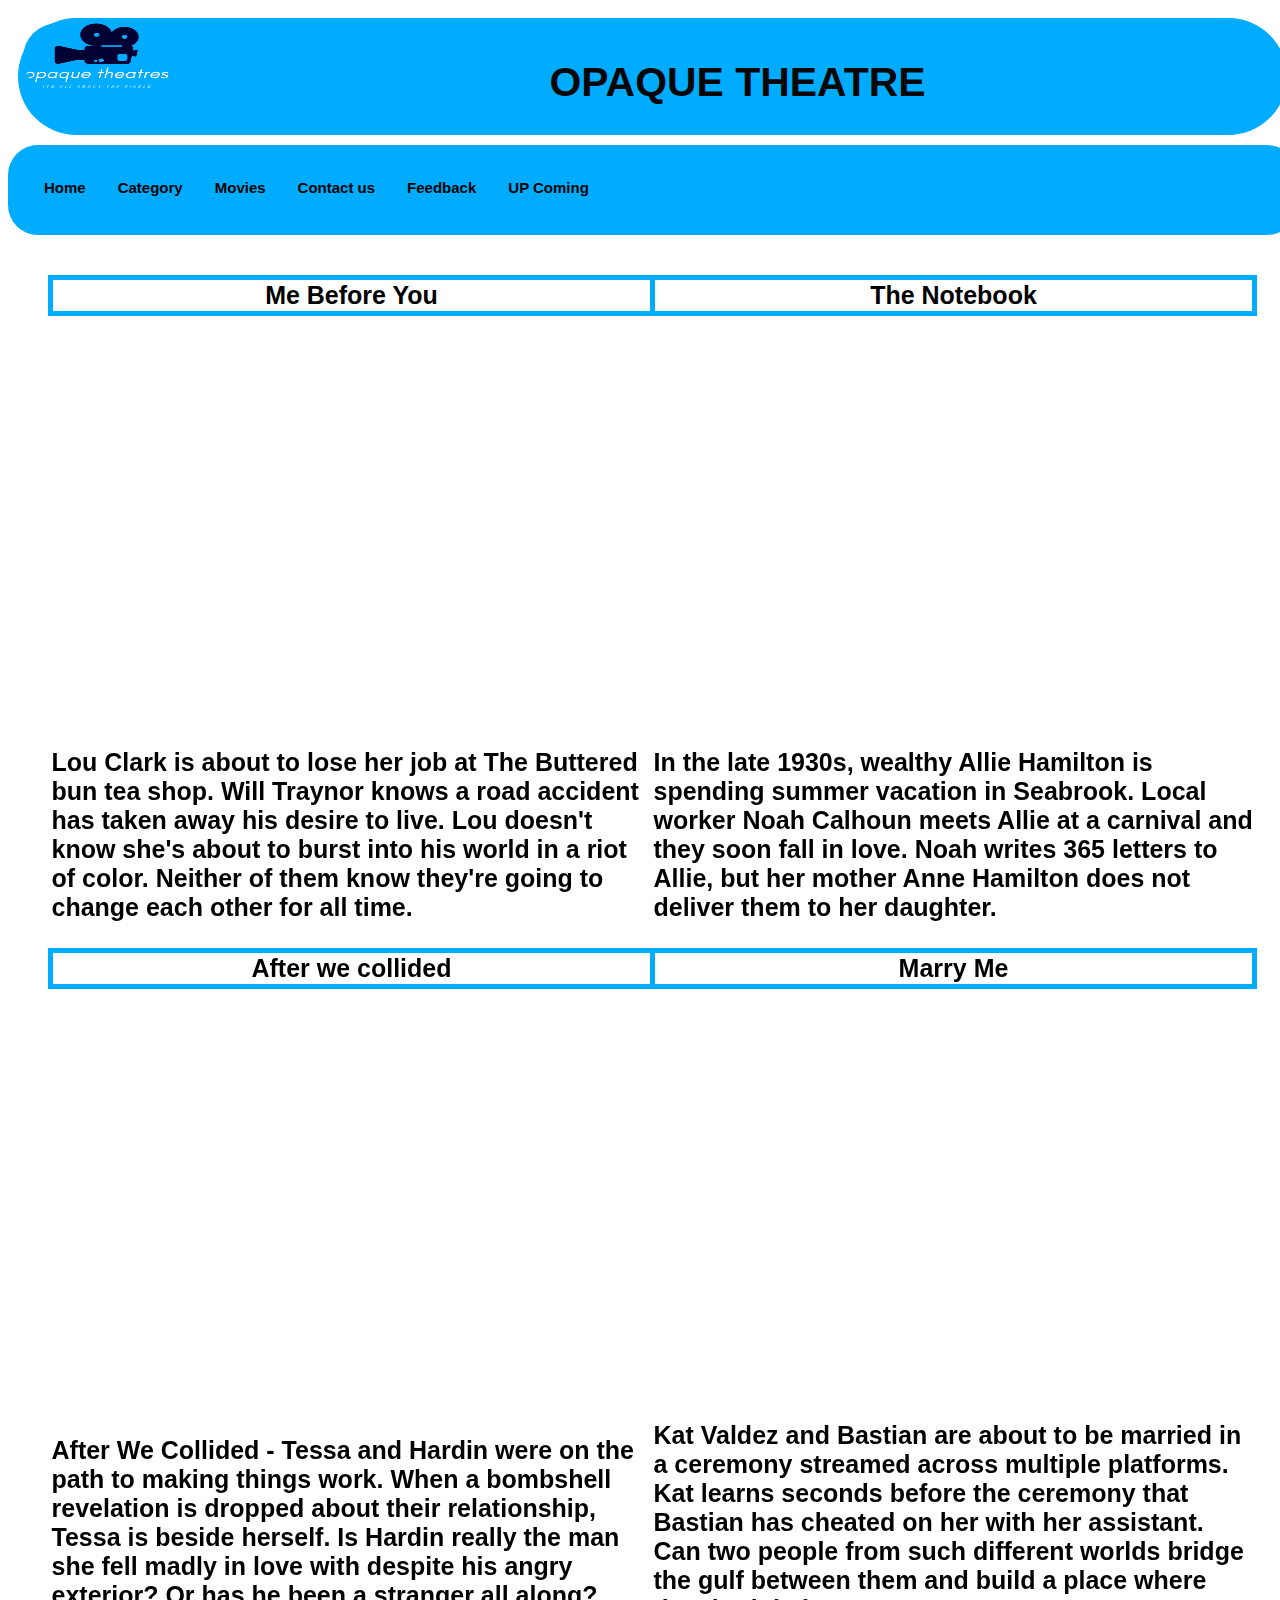
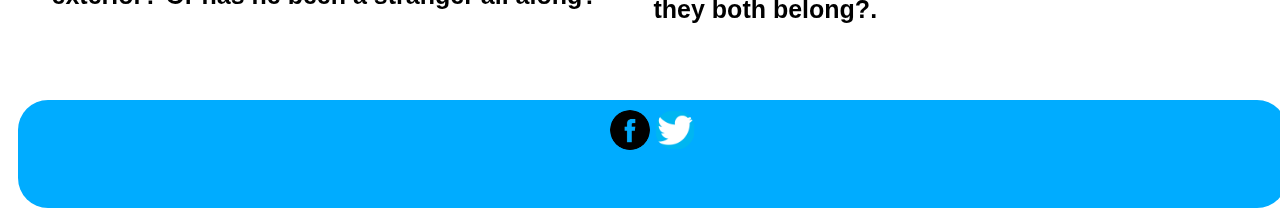
<file: Romance.html>
<!DOCTYPE html>
<html>
<head>
    <link rel="stylesheet" href="flexbox.css">
   <title></title>
   <link rel="icon" type="image/x-icon" href="favicon.ico">
   <meta charset="utf-8">
<meta name="viewport" content="width=device-width, initial-scale=1">
</head>

<body>
    <div class="header">
       
        <div class="logo">
            <img src="cover.png" type="img/png"width="160px"height="70px">
        </div>
        <h3><b> OPAQUE THEATRE</b></h3>
        
    </div>
    
    

    <div class="nav">
        <ul>
            <li><a class="active" href="index.html">Home</a></li>
        
            <li><a href="Category.html">Category</a></li>
            <li><a href="movies.html">Movies</a></li>
            <li><a href="Contact us.html" >Contact us</a></li>
            <li><a href="feedback.html" >Feedback</a></li>
            <li><a href="UPCOMING.HTML">UP Coming</a></li>
           
           
      </ul>
    </div>
<main>
     <table style="width:100%">
    <tr>
            <th>Me Before You</th>
            <th>The Notebook</th>
        
            </tr>
            <tr>
            
                <td>
                    <iframe width="600"height="400" src="https://www.youtube.com/embed/Eh993__rOxA" title="YouTube video player" frameborder="0" allow="accelerometer; autoplay; clipboard-write; encrypted-media; gyroscope; picture-in-picture" allowfullscreen></iframe>
                 
                <p>Lou Clark is about to lose her job at The Buttered bun tea shop. Will Traynor knows a road accident has taken away his desire to live. Lou doesn't know she's about to burst into his world in a riot of color. Neither of them know they're going to change each other for all time.</p>
              
                </td>
                <td>
                    <iframe width="600"height="400" src="https://www.youtube.com/embed/yDJIcYE32NU" title="YouTube video player" frameborder="0" allow="accelerometer; autoplay; clipboard-write; encrypted-media; gyroscope; picture-in-picture" allowfullscreen></iframe>
               
                   <p> In the late 1930s, wealthy Allie Hamilton is spending summer vacation in Seabrook. Local worker Noah Calhoun meets Allie at a carnival and they soon fall in love. Noah writes 365 letters to Allie, but her mother Anne Hamilton does not deliver them to her daughter.</p>
                </td>
            
                
            </tr>
            
            <tr>
            <th>After we collided</th>
            <th>Marry Me</th>
            </tr>
            
            <tr>
            
                <td>
                    <iframe width="600"height="400" src="https://www.youtube.com/embed/2SvwX3ux_-8" title="YouTube video player" frameborder="0" allow="accelerometer; autoplay; clipboard-write; encrypted-media; gyroscope; picture-in-picture" allowfullscreen></iframe>
                <p>After We Collided - Tessa and Hardin were on the path to making things work.
                     When a bombshell revelation is dropped about their relationship, Tessa is beside herself. 
                     Is Hardin really the man she fell madly in love with despite his angry exterior?
                      Or has he been a stranger all along?</p>
               
                </td>
                <td>
                    <iframe width="600"height="400" src="https://www.youtube.com/embed/Ebv9_rNb5Ig" title="YouTube video player" frameborder="0" allow="accelerometer; autoplay; clipboard-write; encrypted-media; gyroscope; picture-in-picture" allowfullscreen></iframe>
                <p>Kat Valdez and Bastian are about to be married in a ceremony streamed across multiple platforms. 
                    Kat learns seconds before the ceremony that Bastian has cheated on her with her assistant.
                     Can two people from such different worlds bridge the gulf between them and build a place where they both belong?.</p>
               
                </td>
            
                
            </tr>
            
            
        </Table>
</Main>
<footer>
    <a href="https://www.facebook.com/movies/"><img src="facebookicon.png" alt="Facebook" width= "40px" height= "40px"></a>
    <a href="https://twitter.com/"><img src="twittericon.png" alt="Twitter" width= "40px" height= "40px"></a>
  
</footer>
</body>
</html>
</file>
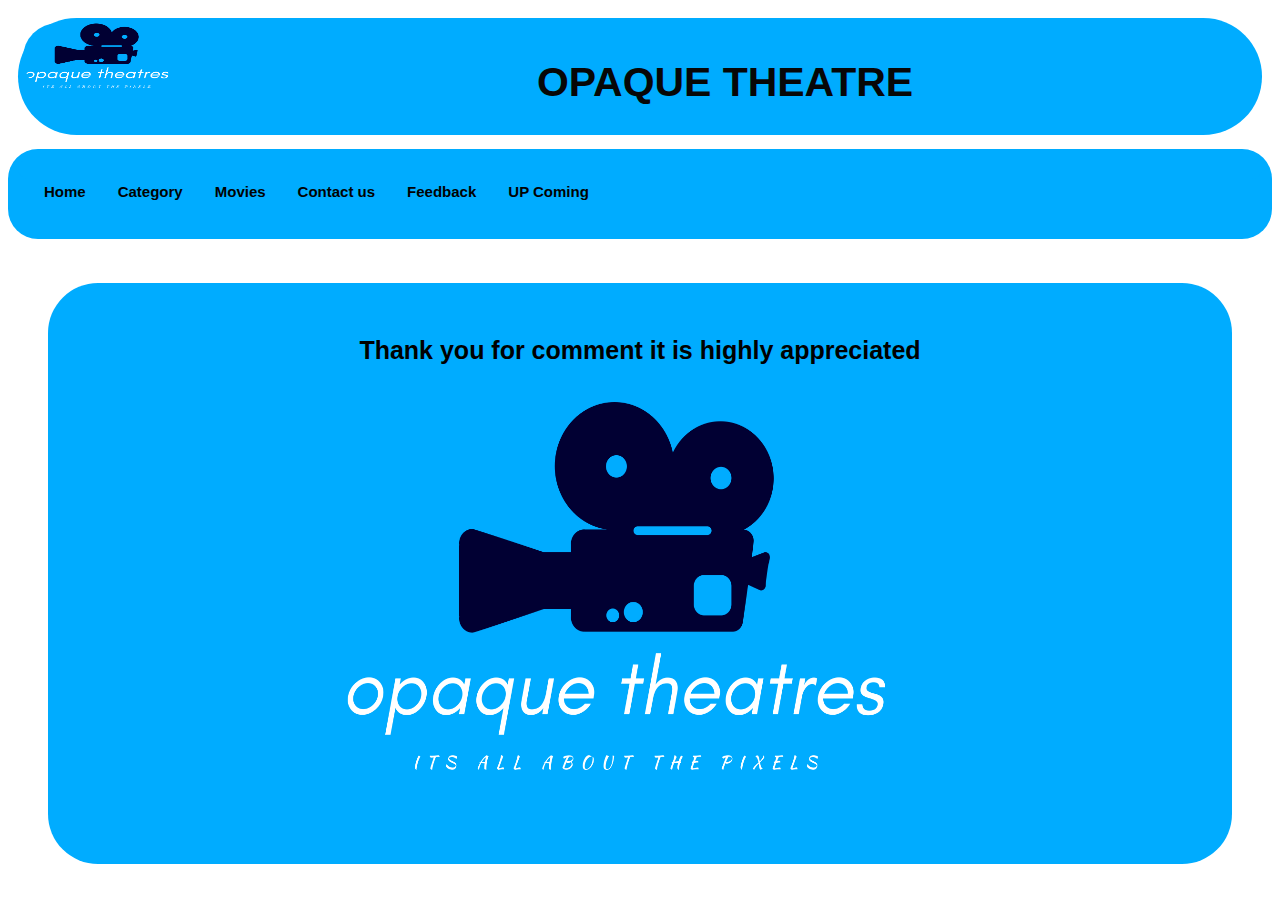
<file: thank you page.html>
<!DOCTYPE html>
<html>
<head>
    <link rel="stylesheet" href="flexbox.css">
   <title></title>
   <link rel="icon" type="image/x-icon" href="favicon.ico">
   <meta charset="utf-8">
<meta name="viewport" content="width=device-width, initial-scale=1">
<meta http-equiv="refresh" content="6; url =index.html"/>
</head>

<body>
    <div class="header">
       
        <div class="logo">
            <img src="cover.png" type="img/png"width="160px"height="70px">
        </div>
        <h3><b> OPAQUE THEATRE</b></h3>
        
    </div>
    
    

    <div class="nav">
        <ul>
            <li><a class="active" href="index.html">Home</a></li>
        
            <li><a href="Category.html">Category</a></li>
            <li><a href="movies.html">Movies</a></li>
            <li><a href="Contact us.html" >Contact us</a></li>
            <li><a href="feedback.html" >Feedback</a></li>
            <li><a href="UPCOMING.HTML">UP Coming</a></li>
           
           
      </ul>
    </div>
    <main>
        <div class="container">
          <h1><P>Thank you for comment it is highly appreciated</P></h1>
          <h1> <img src="cover.png"width="600px"height="400px"></h1>  
        </div>
    </main>
</file>
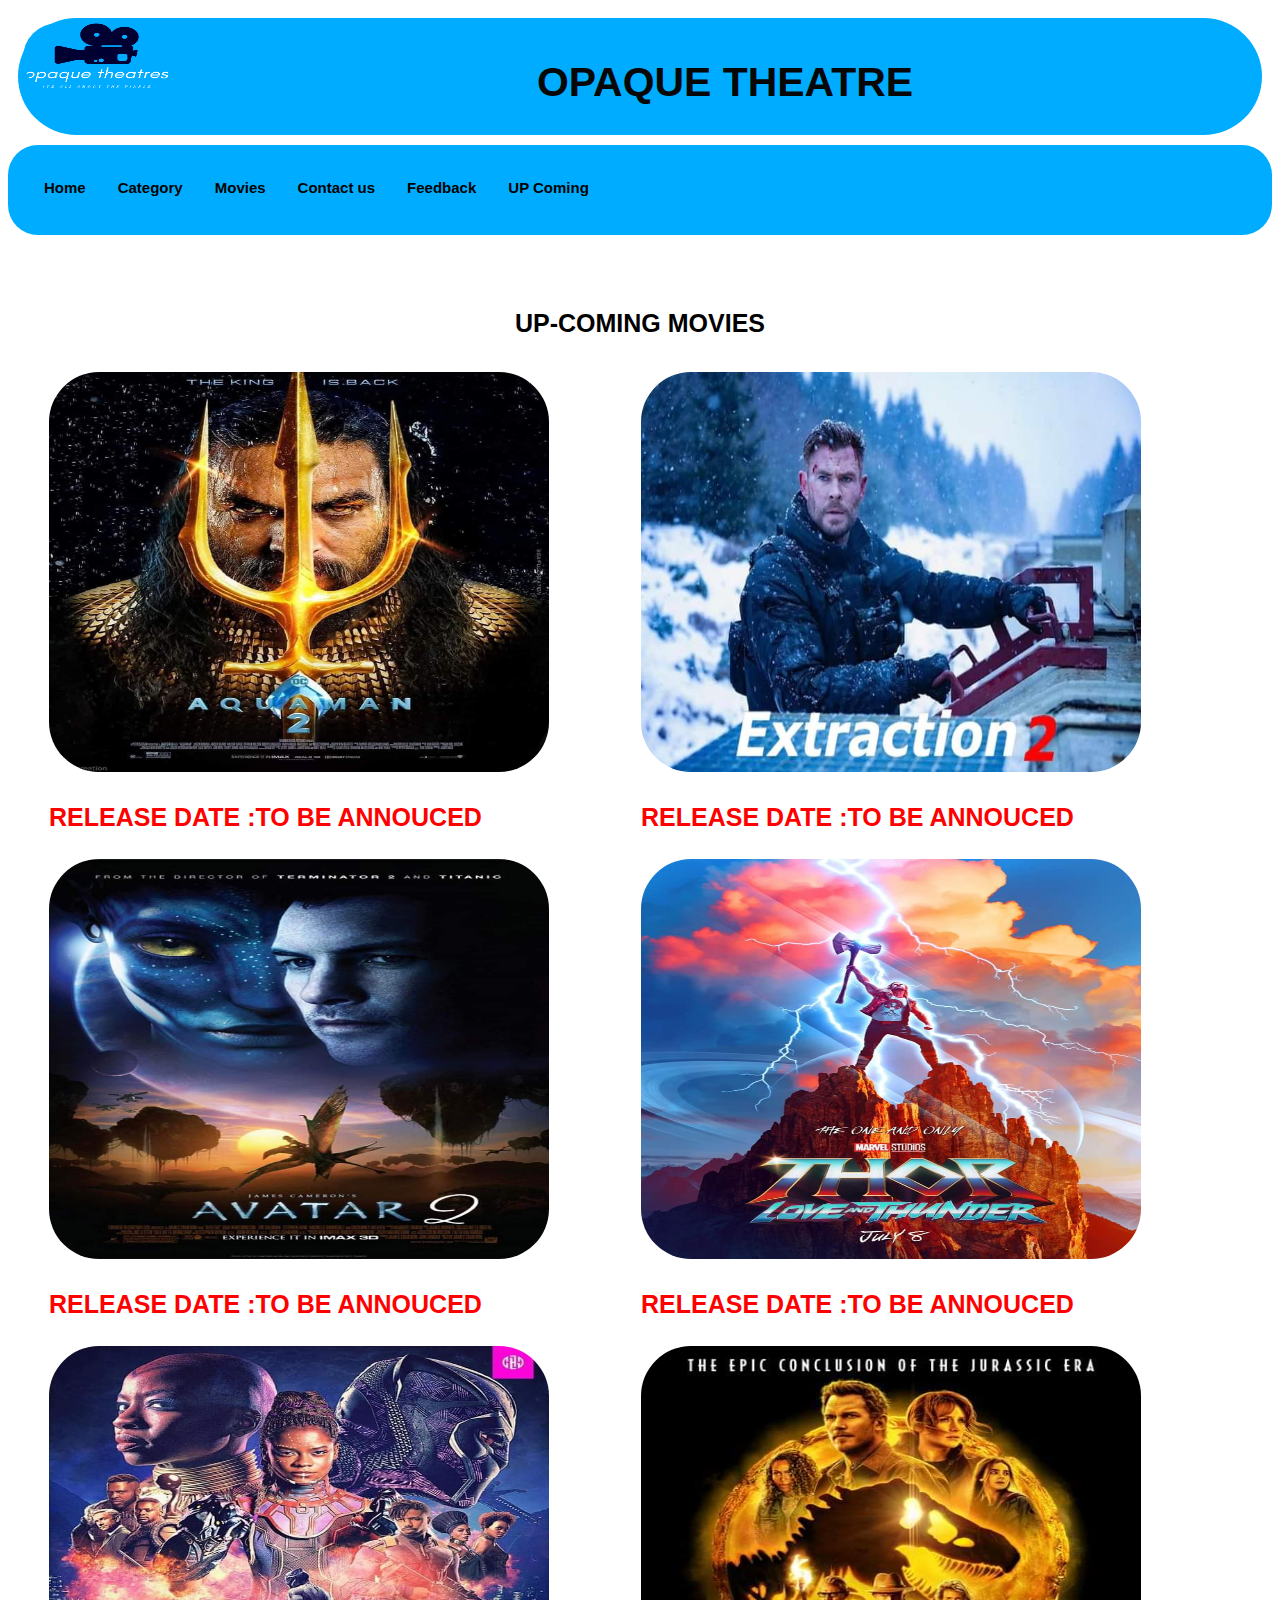
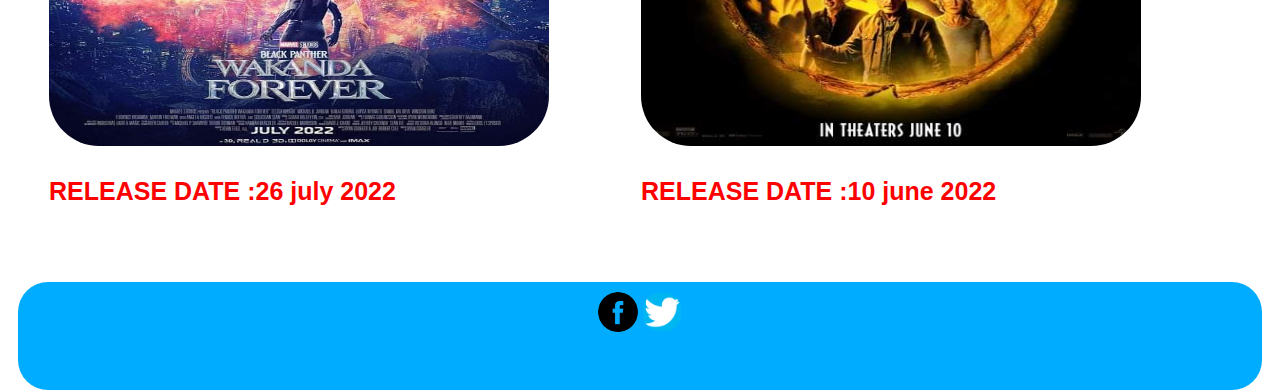
<file: UPCOMING.HTML>
<!DOCTYPE html>
<html>
<head>
    <link rel="stylesheet" href="flexbox.css">
   <title></title>
   <link rel="icon" type="image/x-icon" href="favicon.ico">
   <meta charset="utf-8">
<meta name="viewport" content="width=device-width, initial-scale=1.0">
</head>

<body>
    <div class="header">
       
        <div class="logo">
            <img src="cover.png" type="img/png"width="160px"height="70px">
        </div>
        <h3><b> OPAQUE THEATRE</b></h3>
        
    </div>
    
    

    <div class="nav">
        <ul>
            <li><a class="active" href="index.html">Home</a></li>
        
            <li><a href="Category.html">Category</a></li>
            <li><a href="movies.html">Movies</a></li>
            <li><a href="Contact us.html" >Contact us</a></li>
            <li><a href="feedback.html" >Feedback</a></li>
            <li><a href="UPCOMING.HTML">UP Coming</a></li>
           
           
      </ul>
    </div>
<main >

     <h1><p style="color: black;">UP-COMING MOVIES</p></h1>

    <table style="width:100%">
        <tr>
           
        
            </tr>
            <tr>
            
                <td>
                <img 
                src="Aquaman 2.jpg" width="500"height="400">
              
               
                    <p style="color: red;">RELEASE DATE :TO BE ANNOUCED</p>
                    
                    
                    </div>
                
                </td>
                <td>
                    <img 
                    src="Extraction 2.jpg"width="500"height="400" >
                    
                        <p style="color: red;">RELEASE DATE :TO BE ANNOUCED</p>
                        
                        </div>
                </td>
            
                
            </tr>
           
          
            
            <tr>
            
                <td>
                    <img 
                    src="Avatar 2.jpg"width="500"height="400" >
                    
                        <p style="color: red;">RELEASE DATE :TO BE ANNOUCED</p>
                        
                </td>
                <td>
                    <img 
                    src="Thor.jpg"width="500"height="400" >
                   
                        <p style="color: red;">RELEASE DATE :TO BE ANNOUCED</p>
                        
                </td>
            
                
            </tr>
            <tr>
            
                <td>
                    <img 
                    src="Black Panther.jpg"width="500"height="400" >
                  
                        <p style="color: red;">RELEASE DATE :26 july 2022</p>
                        
                </td>
                <td>
                    <img 
                    src="jurassic.jpg"width="500"height="400" >
                   
                        <p style="color: red;">RELEASE DATE :10 june 2022</p>
                        
                </td>
            
                
            </tr>
            
        </Table>
</main>
<footer>
    <a href="https://www.facebook.com/movies/"><img src="facebookicon.png" alt="Facebook" width= "40px" height= "40px"></a>
    <a href="https://twitter.com/"><img src="twittericon.png" alt="Twitter" width= "40px" height= "40px"></a>
    
</footer>

</body>
</html>
</file>
<file: flexbox.css>
*{
    box-sizing: border-box;
    border-top-left-radius: 2em;
    border-top-right-radius: 2em;
    border-bottom-left-radius: 2em;
    border-bottom-right-radius: 2em;
}
body{
    height: 100vh;
    font-size: 10px;
    display:grid;
    flex-direction: column;
    font-family: Arial, Helvetica, sans-serif;
    font-size: 25px;
    
    }
h1{
  text-align: center;
  font-weight: bold;
}
p{
  font-size: 25px;
}

    

/*styling the table*/
table {

  border-spacing:auto;
  border-collapse: collapse ;
  font-size: 25px;
}
th{ border: solid 5px #00acff;
  width: 6px;
  white-space:normal;
  text-align: center;
 
}



/* Style the header */
.header {
    height: 13vh;
    width: auto;
    margin: 10px;
   
    background-color: #00acff;
    text-align: center;
    font-size: 35px;
    color: #070707;
  
}
.logo{
  position: relative;
  float: left;
  margin: 5px;
}

ul {
  width: auto;
    list-style-type: none;
    margin: 10px;
    padding: 10px;
    overflow: visible;
    background-color:#00acff;
  }

  /* Style the navigation bar */
  li {
    float: left;
  }
  
  .li.right {
    float: right;
  }
  
  li a {
    display: block;
    color: #020202;
    text-align: center;
    font-weight: bolder;
    padding: 14px 16px;
    text-decoration: none;
  }
  
  li a:hover {
    background-color: #e7130c;
  }

  

    /* Dropup Button upcoming*/
.dropbtn.main {
  background-color:#00acff;
  color: white;
  padding: 16px;
  font-size: 16px;
  border: none;
}

/* The container <div> - needed to position the dropup content */
.dropup {
  position: relative;
  display: inline-block;
}

/* Dropup content (Hidden by Default) */
.dropup-content {
  display: none;
  position: relative;
  bottom: 50px;
  background-color: #f1f1f1;
  min-width: 160px;
  box-shadow: 0px 8px 16px 0px rgba(0,0,0,0.2);
  z-index: 1;
}
/* Show the dropup menu on hover */
.dropup:hover .dropup-content {
  display:contents;
  background-color: #f9f9f9;
}
/* Style the navigation menu */
.nav {
    
    height: 10vh;
    width: auto;
    margin: 10x;
    background: #00acff;
    color: rgb(10, 8, 8);
    text-align: center right;
    font-size: 15px;
}

/* style main content section */
main{
    height:fit-content;
    width: auto;
    margin: 20px;
    padding: 20px;
    text-align: left;
    font-size: 25px;
    font-weight: bold;
}
footer {
    height: 12vh;
  background-color: #00acff;
  margin: 10px;
    padding: 10px;
  text-align: center;
  color: whitesmoke;
  text-align: center;
  font-size: 15px;
}

video {
  width: 100%;
  height: 100%;
  object-fit: fill;
}

.container {
  
  background-color: #00acff;
  padding: 20px;
} 

input[type=text], select, textarea {
  width: 100%;
  padding: 12px;
  border: 1px solid #ccc;
  
  margin-top: 6px;
  margin-bottom: 16px;
  resize: vertical;
}

input[type=submit] {
  background-color: #04AA6D;
  color: white;
  padding: 12px 20px;
  
  cursor: pointer;
}

input[type=submit]:hover {
  background-color: #45a049;
}
button{
  width: 200px;
  padding: 15px 0;
  text-align: center;
  margin: 20px 10px;
  border-radius: 25px;
  font-weight: bold;
  border: 2px solid lightblue;
  background: transparent;
  color: rgb(199, 6, 6);
  cursor: pointer;
  position: relative;
  overflow: hidden;
}
@media screen and (max-width: 1200px){
    article{
        flex: 0 0 calc(50% - 30px);
    }
}

@media screen and(max-width: 768px){
    article{
        flex: 0 0 100%
    }
</file>
